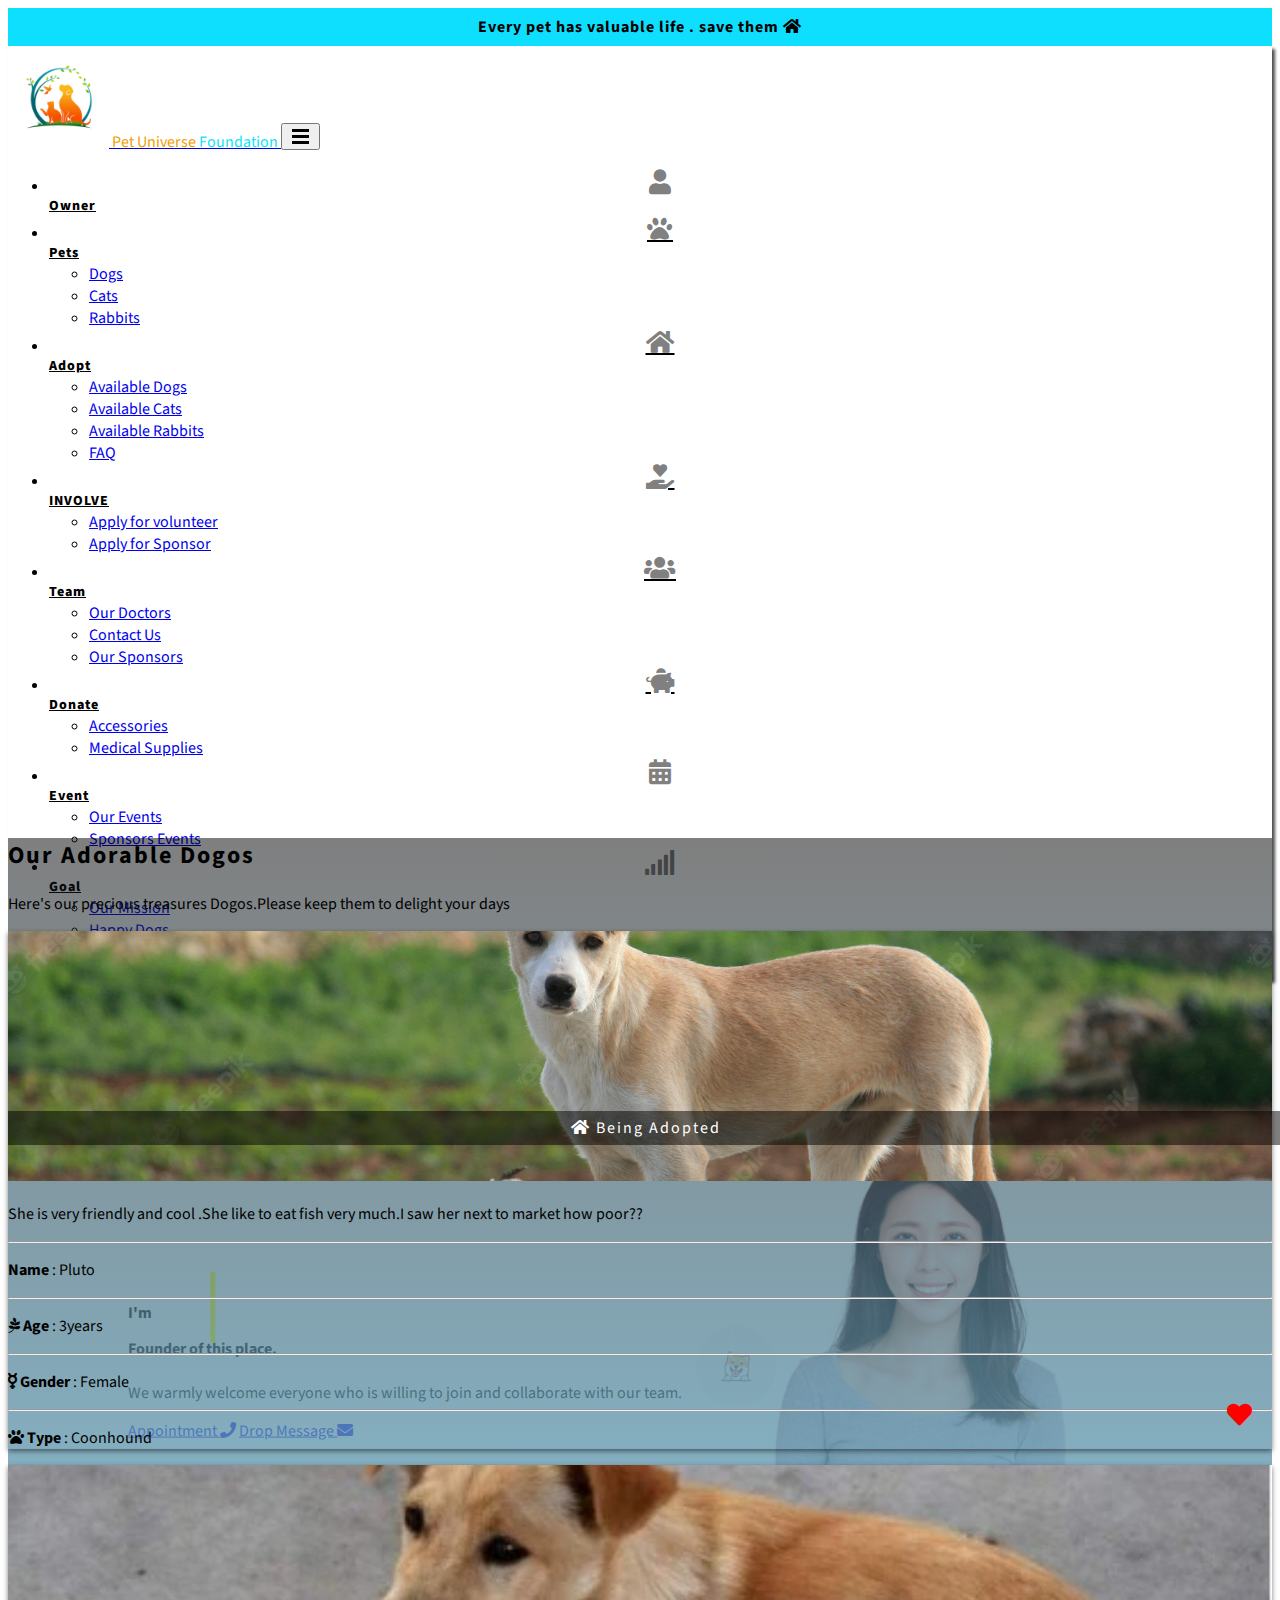
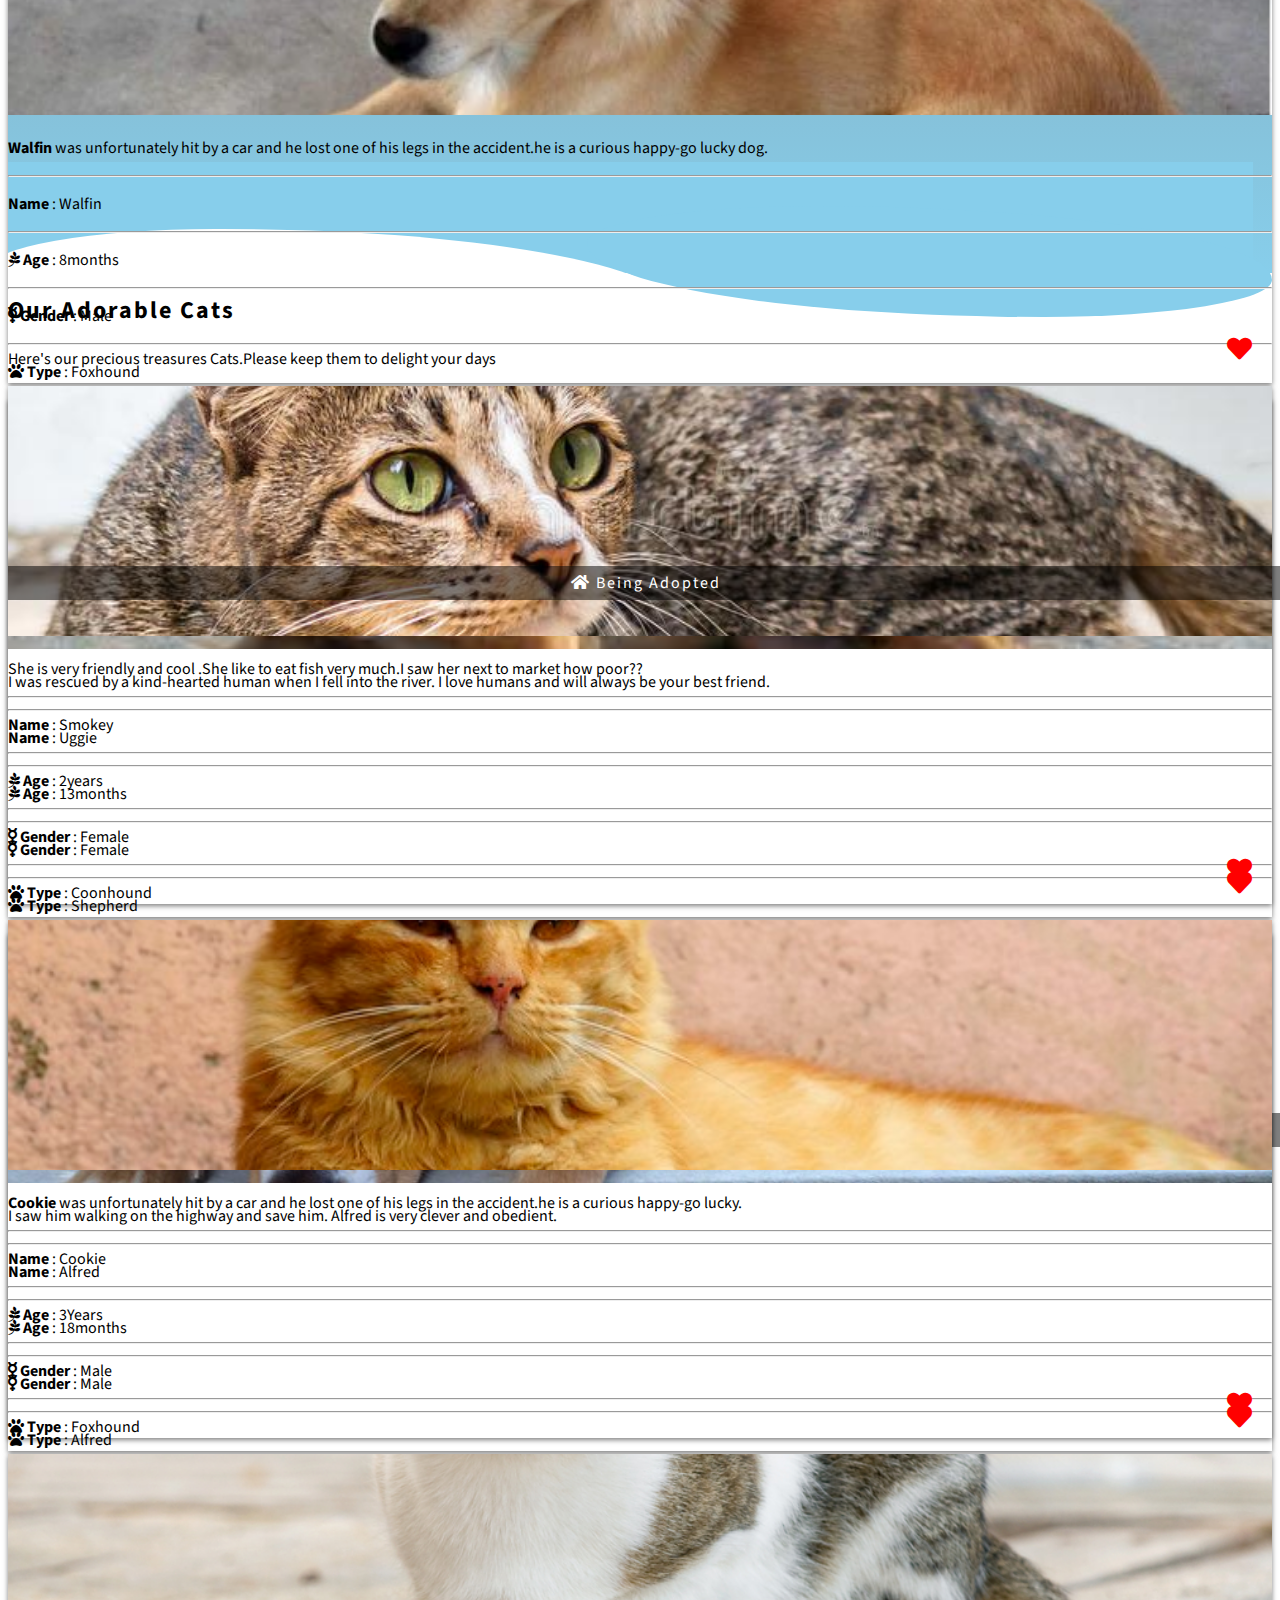
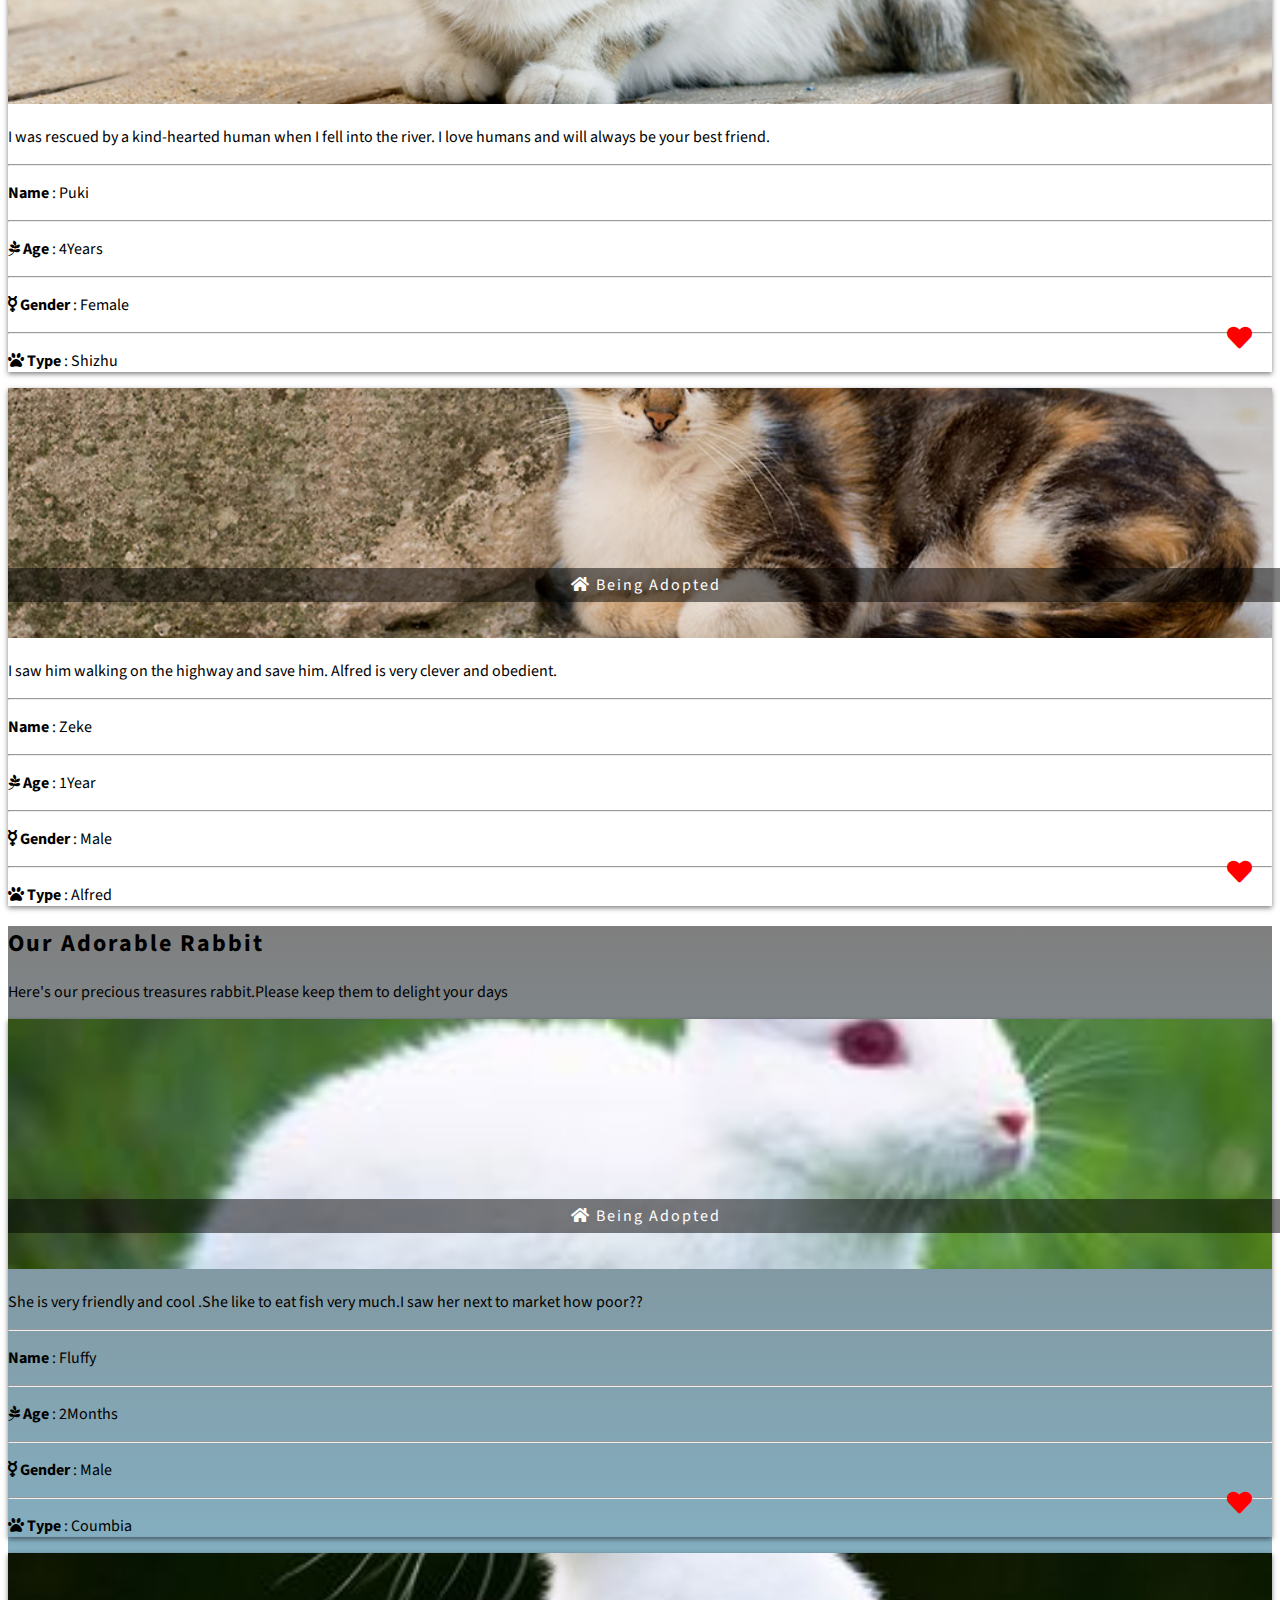
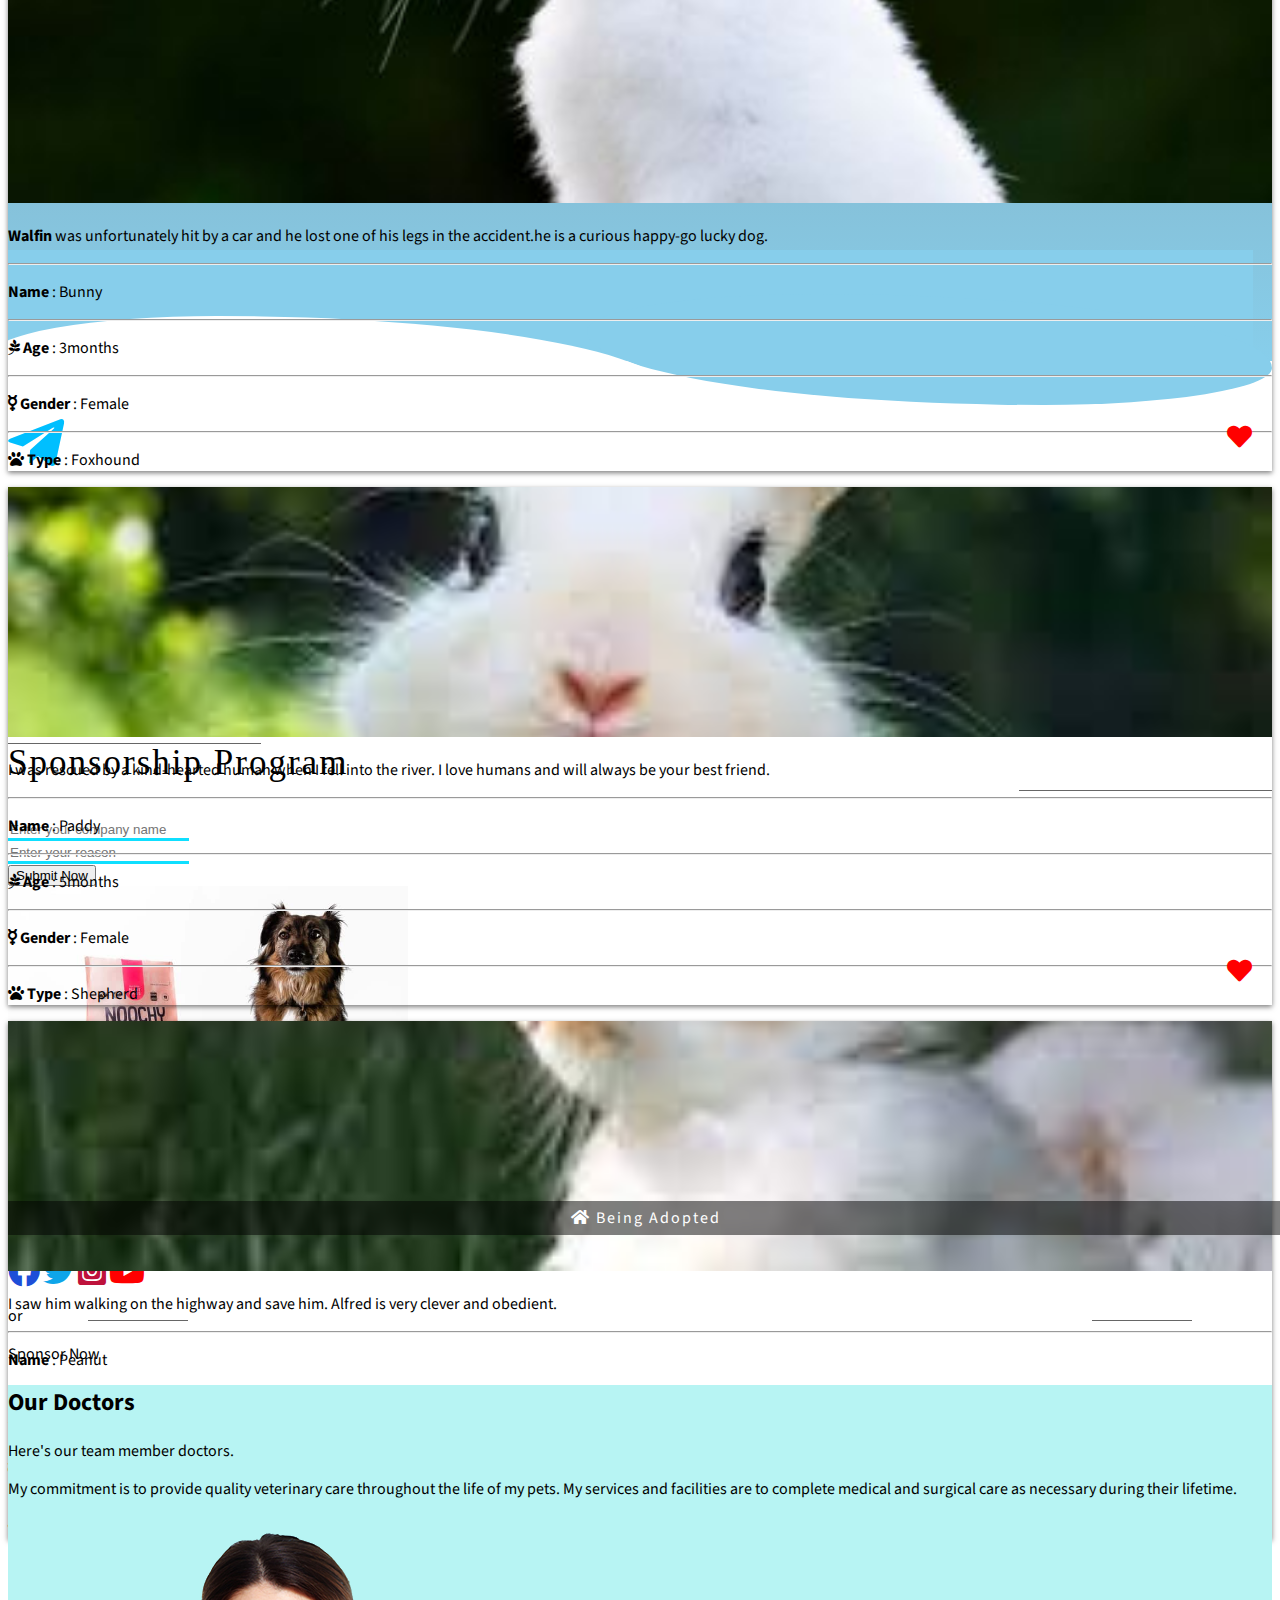
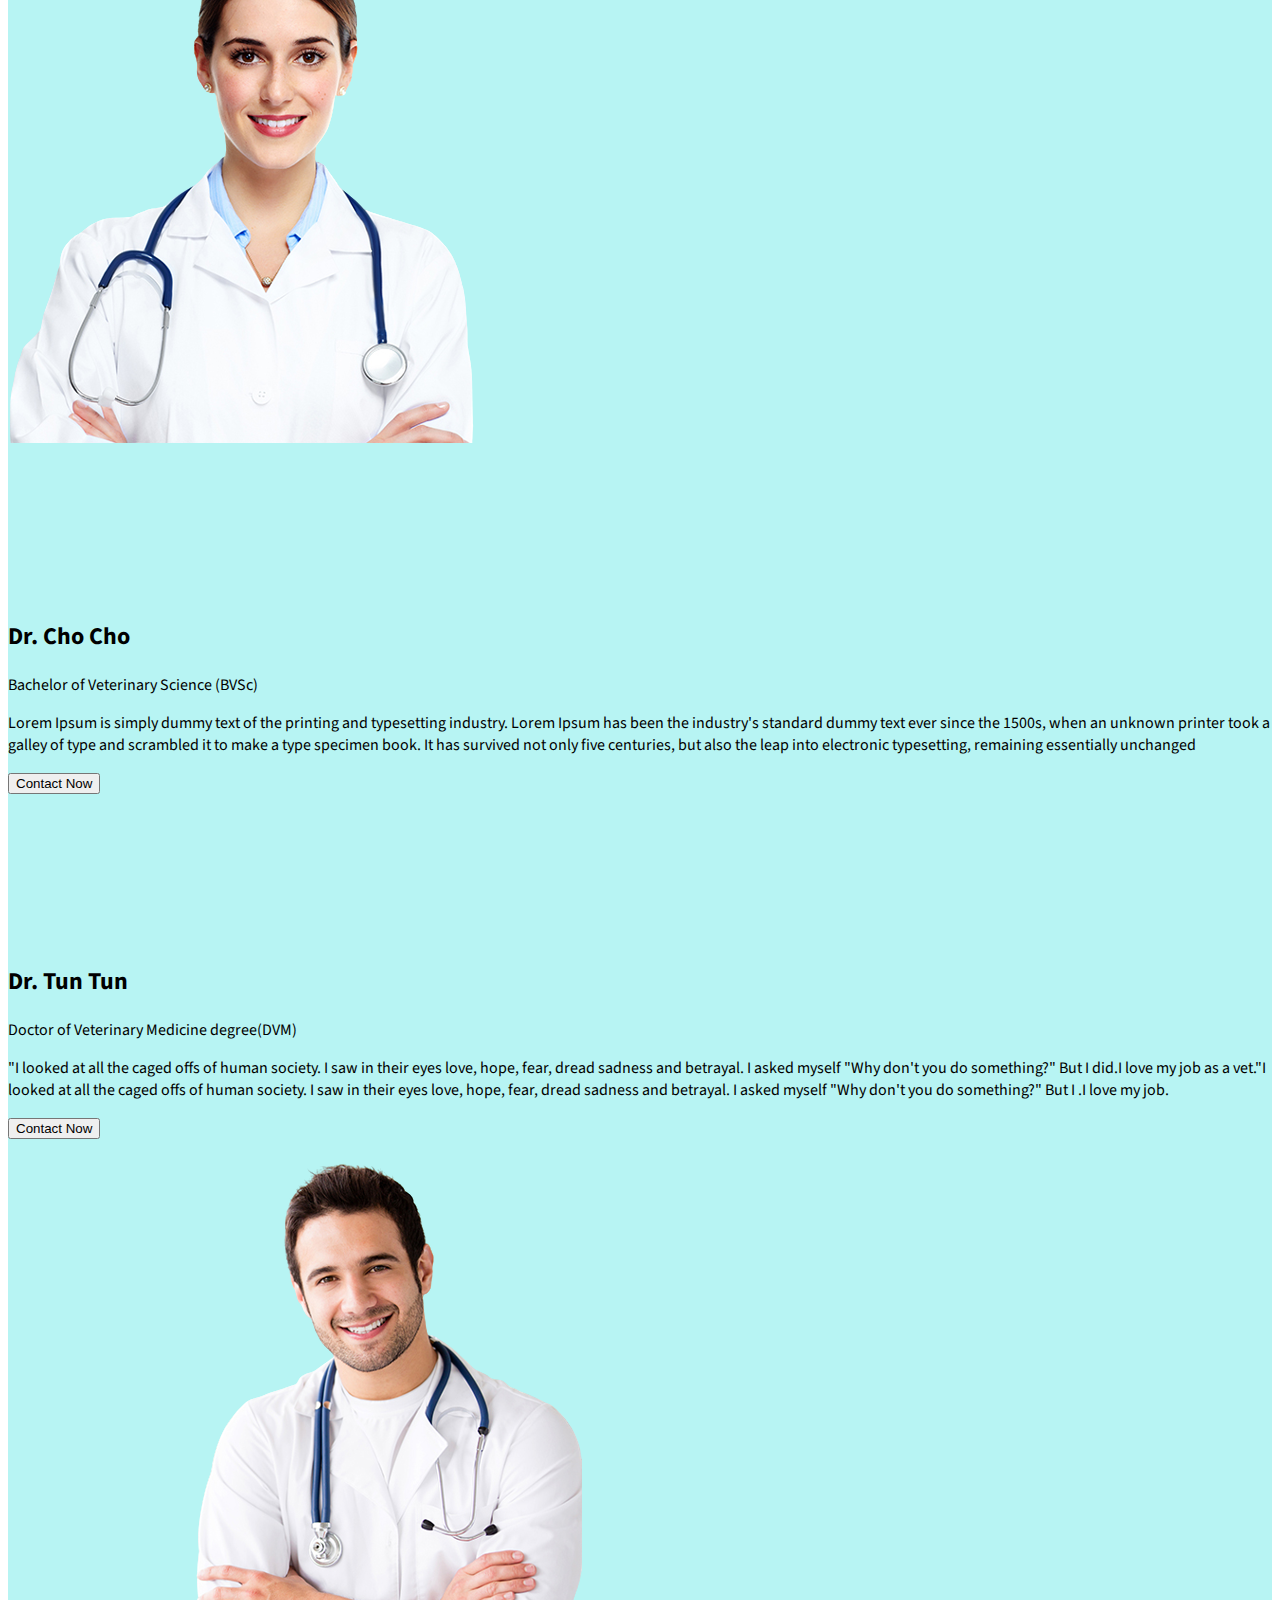
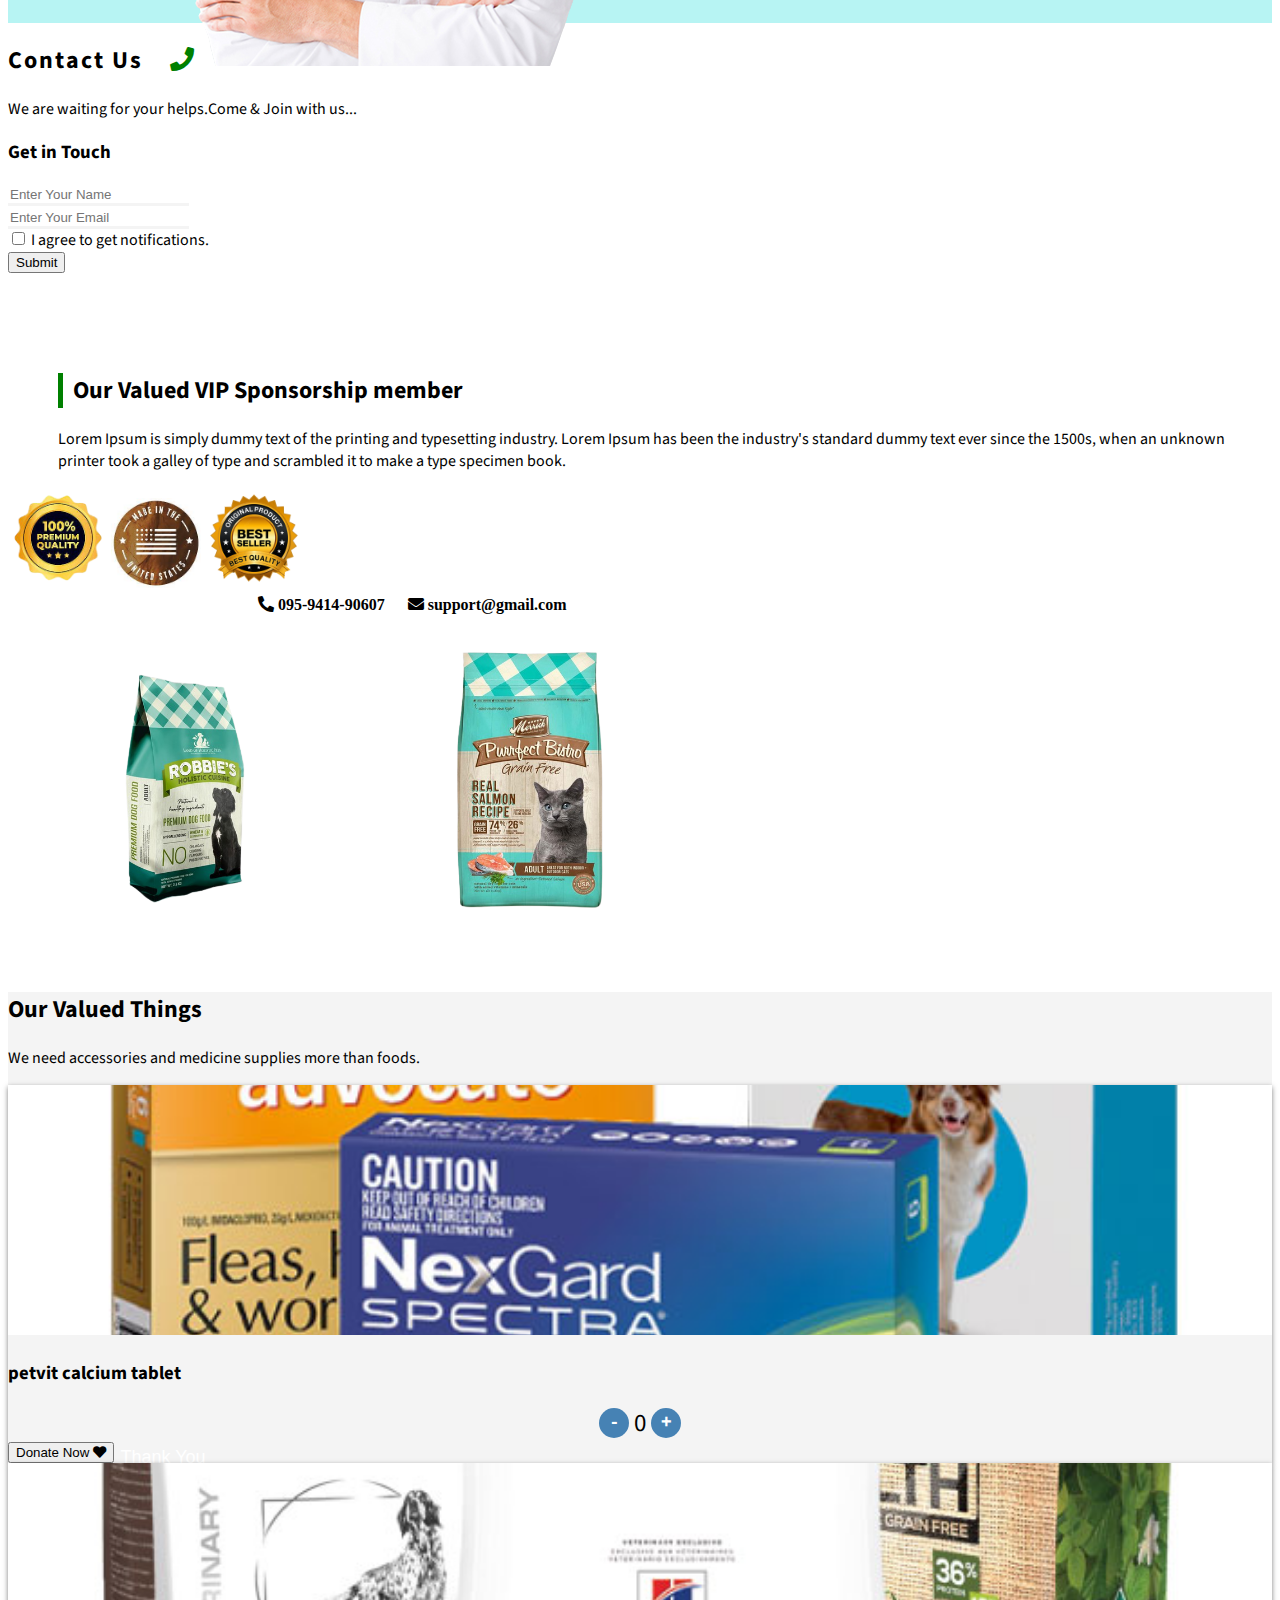
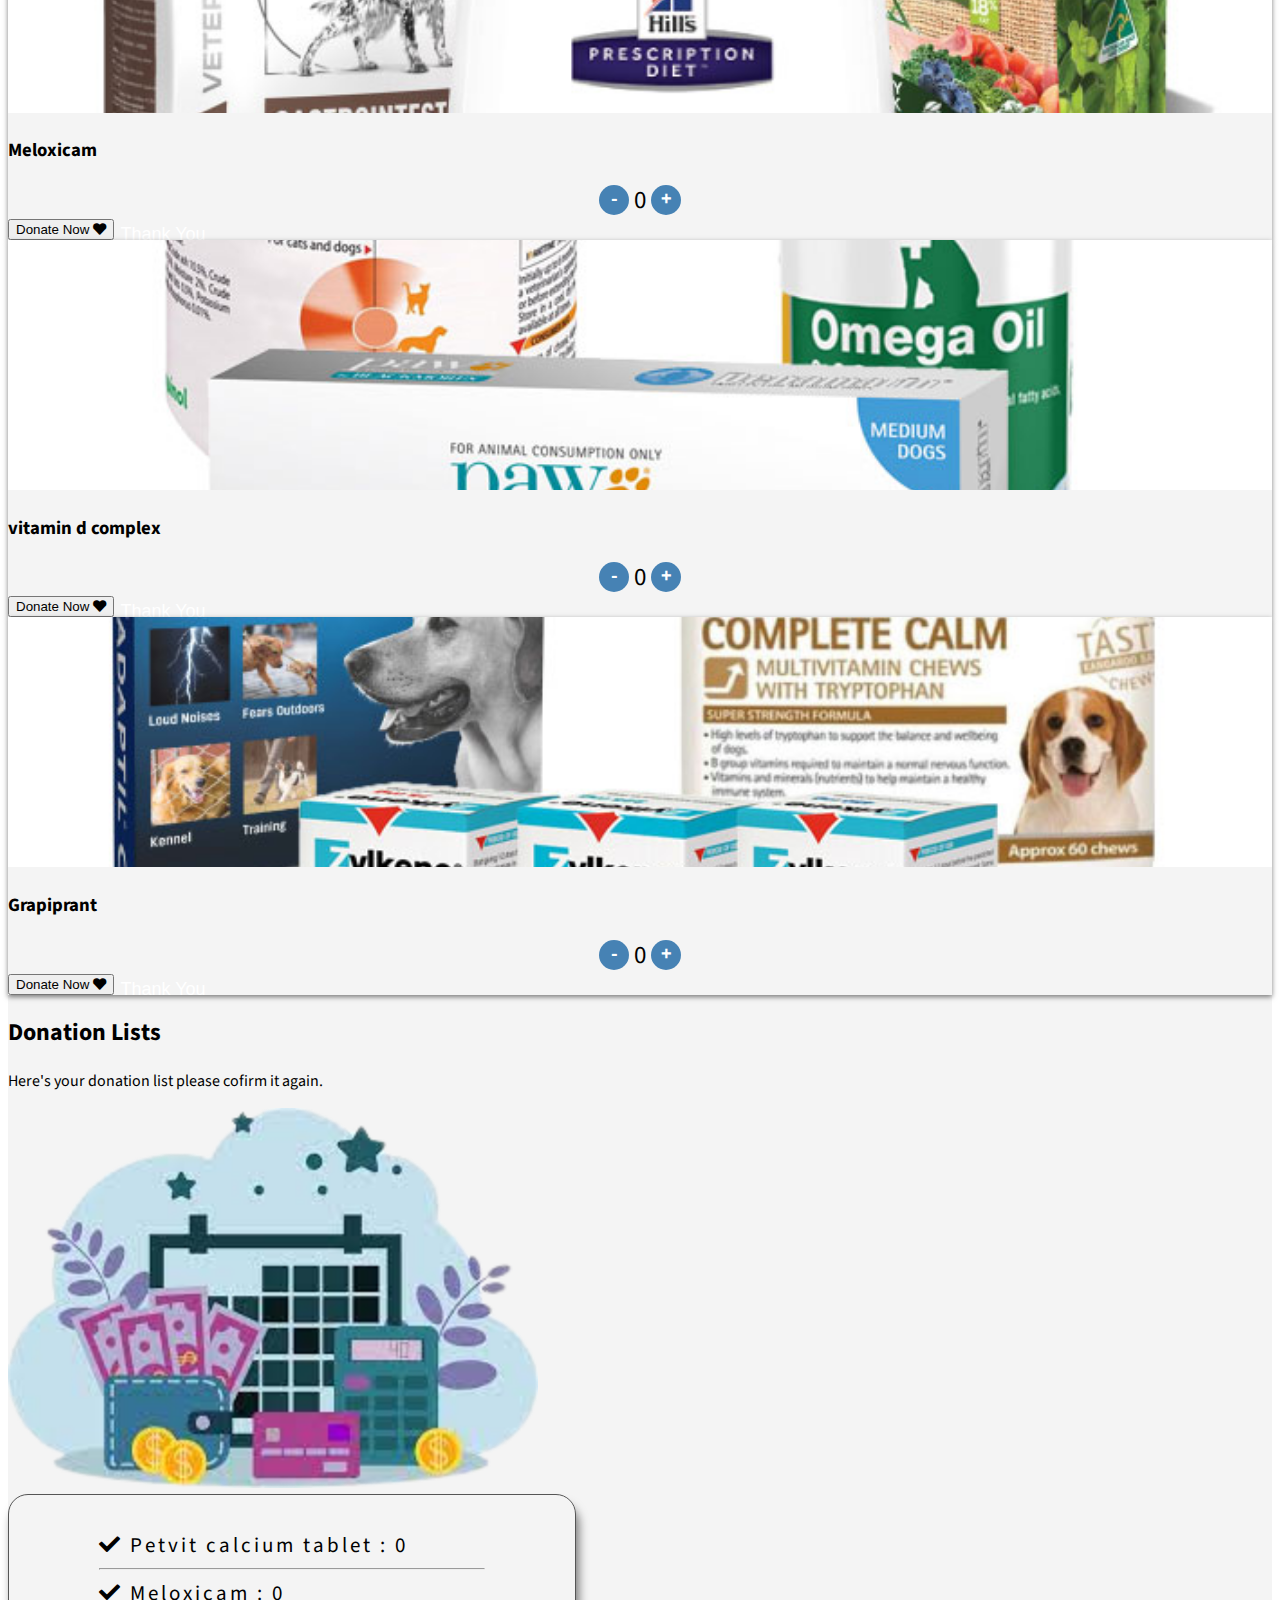
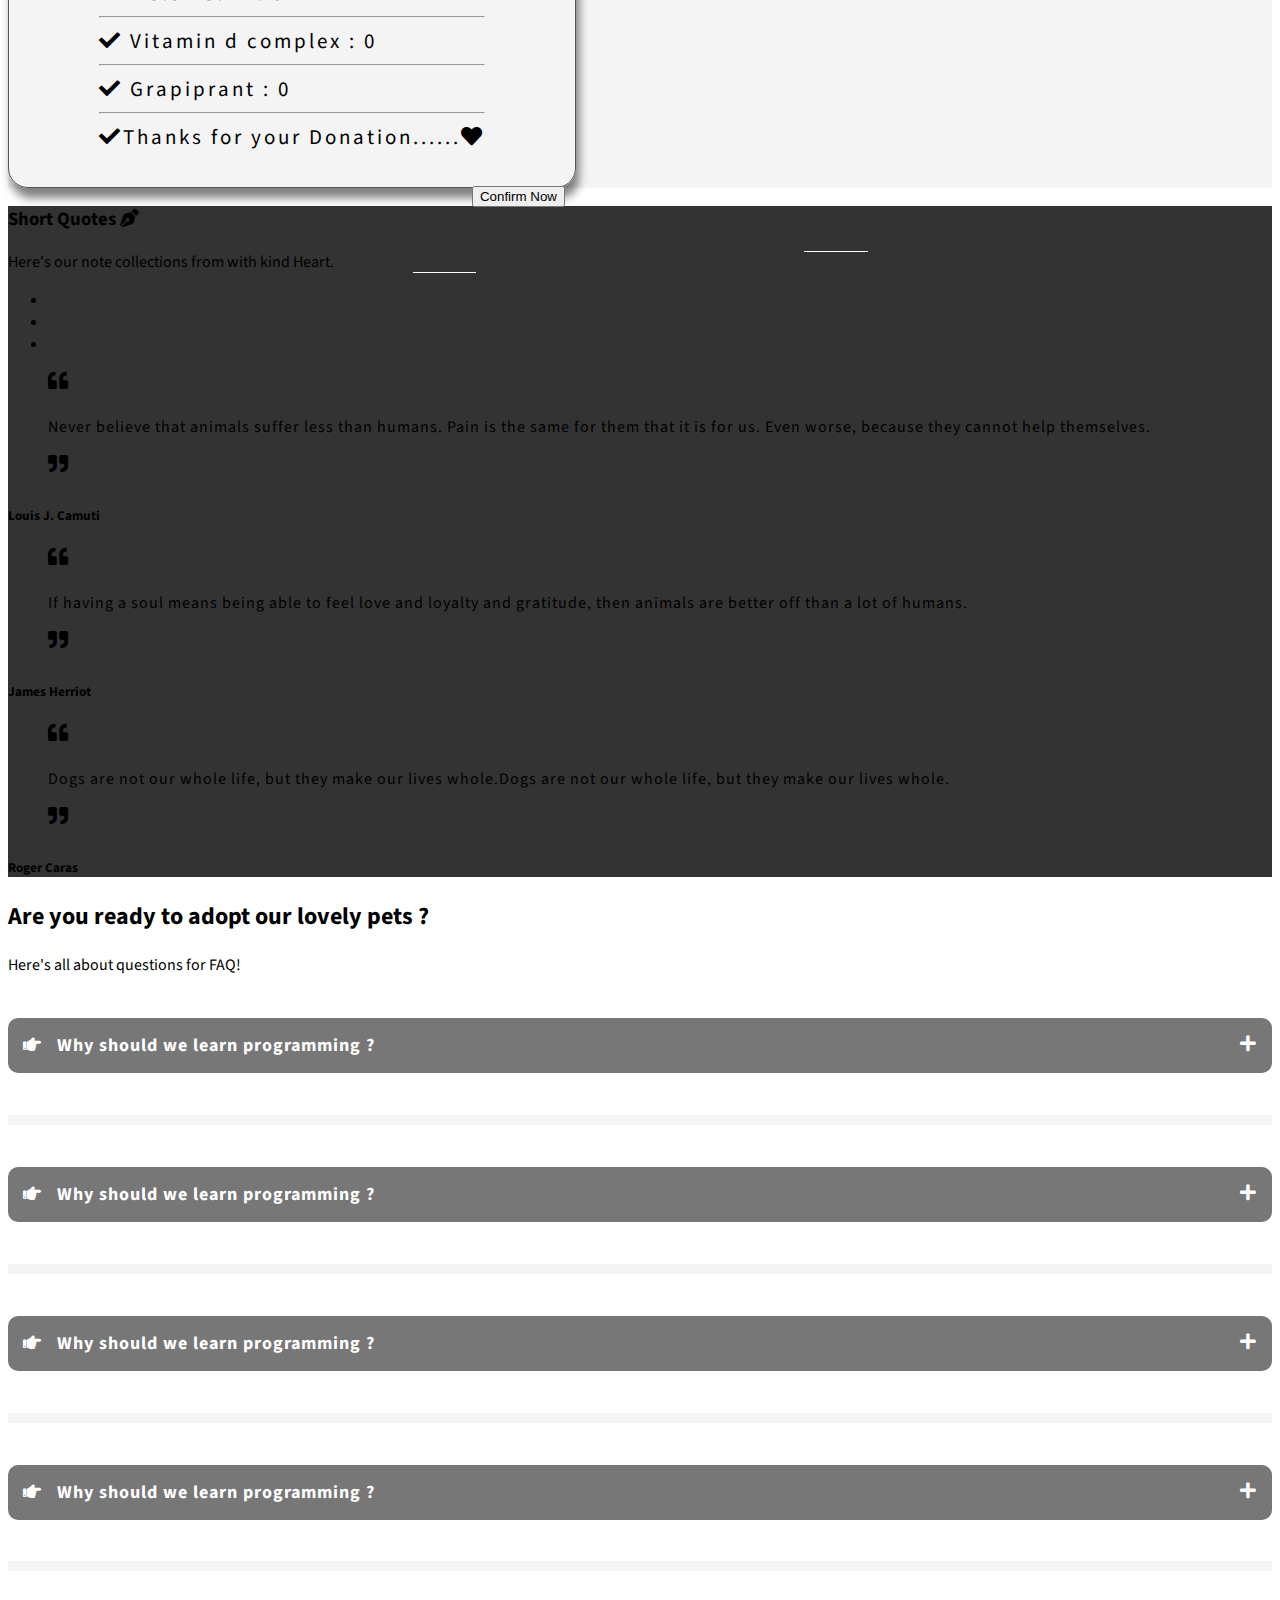
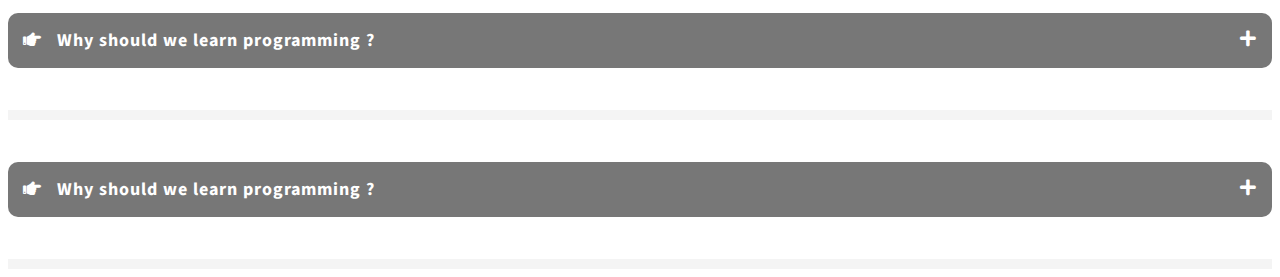
<file: index.html>
<!DOCTYPE html>
<html>
<head>
<title>Pet Universe</title>	
<!-- fav icon -->
<link href="./assets/img/logo.png" rel="icon" type="image/png" sizes="16x16" />
<!-- font awesome css1 -->
<link rel="stylesheet" href="https://cdnjs.cloudflare.com/ajax/libs/font-awesome/5.15.4/css/all.min.css" integrity="sha512-1ycn6IcaQQ40/MKBW2W4Rhis/DbILU74C1vSrLJxCq57o941Ym01SwNsOMqvEBFlcgUa6xLiPY/NS5R+E6ztJQ==" crossorigin="anonymous" referrerpolicy="no-referrer" />
<!-- bootstrap css1 js1 -->
<link href="https://cdn.jsdelivr.net/npm/bootstrap@5.2.0/dist/css/bootstrap.min.css" rel="stylesheet" integrity="sha384-gH2yIJqKdNHPEq0n4Mqa/HGKIhSkIHeL5AyhkYV8i59U5AR6csBvApHHNl/vI1Bx" crossorigin="anonymous">
<!--  custom css -->
<link href="./css/style.css" rel="stylesheet" type="text/css" />
</head>
<body>

	<!-- Start Header Section -->
	<header>
     
       <div class="notis"> 
		<div class="container infos">
			<table>
				<tr>
					<td>Every pet has valuable life . save them <i class="fas fa-home"></i></td>
				</tr>
			</table>
		</div>
	</div>

	<!-- Start nav bar section -->
    <nav class="navbar navbar-expand-lg">
    	
    	<a href="index.html" class="navbar-brand">
    		<img src="./assets/img/logo.png" width="100px" alt="logo">
    		<span class="text-uppercase h3 fw-bold logtt"><span class="logt">Pet Universe</span> Foundation</span>
    	</a>


    	<button type="button" class="navbar-toggler but " data-bs-toggle="collapse" data-bs-target="#nav">
    		<div class="lines1"></div>
    		<div class="lines2"></div>
    		<div class="lines3"></div>
    	</button>

    	<div id="nav" class="navbar-collapse collapse justify-content-between  text-uppercase navs">
    		<ul class="navbar-nav">
    			<li class="nav-item"><a href="#" class="nav-link  menus "><i class="fa fa-user"></i>Owner</a></li>

    			<li class="nav-item dropdown">
    				<a href="#" class="nav-link  menus dropdown-toggle " data-bs-toggle="dropdown"><i class="fa fa-paw"></i>Pets</a>
                  <ul class="dropdown-menu">
                  	<li><a href="#dog" class="dropdown-item fw-bold">Dogs</a></li>
                  	<li><a href="#cat" class="dropdown-item fw-bold">Cats</a></li>
                  	<li><a href="#rab" class="dropdown-item fw-bold">Rabbits</a></li>
                  </ul>
    			</li>

    			<li class="nav-item dropdown">
    				<a href="#" class="nav-link  menus dropdown-toggle" data-bs-toggle="dropdown"><i class="fa fa-home"></i>Adopt</a>
            <ul class="dropdown-menu">
            		<li><a href="#dog" class="dropdown-item fw-bold">Available Dogs</a></li>
                <li><a href="#cat" class="dropdown-item fw-bold">Available Cats</a></li>
                <li><a href="#rab" class="dropdown-item fw-bold">Available Rabbits</a></li>
                <li><a href="#" class="dropdown-item fw-bold">FAQ</a></li>
            </ul>
    			</li>

    			<li class="nav-item dropdown">
    				<a href="#" class="nav-link  menus dropdown-toggle" data-bs-toggle="dropdown"><i class="fa fa-hand-holding-heart"></i>INVOLVE</a>
            <ul class="dropdown-menu">
             <li><a href="#vol" class="dropdown-item fw-bold">Apply for volunteer</a></li>
             <li><a href="#sponsor" class="dropdown-item fw-bold">Apply for Sponsor</a></li>
            </ul>
    			</li>
    			<li class="nav-item dropdown">
    				<a href="#" class="nav-link menus dropdown-toggle" data-bs-toggle="dropdown"><i class="fa fa-users"></i>Team</a>
    				<ul class="dropdown-menu">
    					<li><a href="#doctors" class="dropdown-item fw-bold">Our Doctors</a></li>
    					<li><a href="#contact" class="dropdown-item fw-bold">Contact Us</a></li>
    					<li><a href="#spon" class="dropdown-item fw-bold">Our Sponsors</a></li>
    				</ul>
    			</li>
    			<li class="nav-item dropdown">
    				<a href="#" class="nav-link menus dropdown-toggle" data-bs-toggle="dropdown"><i class="fa fa-piggy-bank"></i>Donate</a>
           <ul class="dropdown-menu">
           <!-- 	<li><a href="#payment" class="dropdown-item fw-bold">Payment Method</a></li> -->
           	<li><a href="#access" class="dropdown-item fw-bold">Accessories</a></li>
           	<li><a href="#access" class="dropdown-item fw-bold">Medical Supplies</a></li>
           </ul>
    			</li>
    			<li class="nav-item dropdown">
    				<a href="#" class="nav-link  menus dropdown-toggle" data-bs-toggle="dropdown"><i class="fa fa-calendar-alt"></i>Event</a>
           <ul class="dropdown-menu">
           	<li><a href="#" class="dropdown-item fw-bold">Our Events</a></li>
           	<li><a href="#" class="dropdown-item fw-bold">Sponsors Events</a></li>
           </ul>
    			</li>
    			<li class="nav-item dropdown">
    				<a href="#" class="nav-link  menus dropdown-toggle" data-bs-toggle="dropdown"><i class="fa fa-signal"></i>Goal</a>
          <ul class="dropdown-menu">
          	<li><a href="#" class="dropdown-item fw-bold">Our Mission</a></li>
          	<li><a href="#" class="dropdown-item fw-bold">Happy Dogs</a></li>
          	<li><a href="#" class="dropdown-item fw-bold">Happy Cats</a></li>
          </ul>
    			</li>
    		</ul>
    	</div>

    </nav>

	<!-- End nav bar section -->
    <div class="banners">

    	<div class="text-md-start banners text-white aaa">
      	<h4 class="display-4 bannerheaders mt-3">I'm <span class="fw-bold nameains"><!-- Ms THIN MYAT --></span><br/><span class="display-6">Founder of this place.</span></h4>
      	<p class="lead bannerparagraph ">We warmly welcome everyone who is willing to join and collaborate with our team.

</p>

      	<a href="javascript:void(0);" class="btn btn-primary btn-lg rounded-0 banner-btn mt-2 aptb">Appointment <i class="fas fa-phone"></i></a>
      	<a href="javascript:void(0);" class="btn btn-primary btn-lg rounded-0 banner-btn mx-2 mt-2 aptd">Drop Message <i class="fas fa-envelope"></i></a>
      </div>
       
       <div class="rr">
      <div class="cir zzz"><img src="./assets/img/dogs/icon1.png" alt="jj" width="80px" class="rounded-circle"></div>
      <div class="cir1"></div>
      <div class="cir2"></div>
  </div>

      <div class="ban zz">
      	<img src="./assets/img/founder/img1.png" class="fimg" >
      </div>

    </div>

  </header>

	<!-- End Header Section -->


  <!-- Start Animal Section -->
                    
     <section id="dog" class="py-5 cards containers">
        <div class="wave"></div>
       <div class="container">
         <div class="col text-center text-white">
           <h2 class=" fw-bold tit"><i class="fas fa-paw p1"></i> <i class="fas fa-paw p2"></i> <i class="fas fa-paw p3"></i>Our Adorable Dogos</h2>
           <p class="lead">Here's our precious treasures Dogos.Please keep them to delight your days</p>
         </div>
       </div>


      <div class="container">
        
        <div class="row">

            <div class="col-md-3 col-sm-12 mb-4">
            <div class="card">
              <img src="./assets/img/dogs/img7.webp" width="100%" height="250vh">
              <div class="card-body text-center">
                <p>She is very friendly and cool .She like to eat fish very much.I saw her next to market how poor??</p><hr/>
                <p><strong>Name</strong> : Pluto</p><hr/>
                <p><i class="fab fa-pagelines text-success"></i> <strong> Age</strong> : 3years</p><hr/>
                <p><i class="fas fa-mercury text-warning"></i> <strong>Gender</strong> : Female</p><hr/>
                <p><i class="fas fa-paw text-danger"></i> <strong>Type</strong> :  Coonhound </p>
              </div>
              <p class="adt"><i class="fas fa-home"></i> Being Adopted</p>
              <div class="heart"><i class="fas fa-heart hea"></i></div>
            </div>
          </div>

            <div class="col-md-3 col-sm-12 mb-4">
            <div class="card">
              <img src="./assets/img/dogs/img8.png" width="100%" height="250vh">
              <div class="card-body text-center">
                <p><strong>Walfin</strong> was unfortunately hit by a car and he lost one of his legs in the accident.he is a curious happy-go lucky dog.</p><hr/>
                <p><strong>Name</strong> : Walfin</p><hr/>
                <p><i class="fab fa-pagelines text-success"></i> <strong> Age</strong> : 8months</p><hr/>
                <p><i class="fas fa-mercury text-warning"></i> <strong>Gender</strong> : Male</p><hr/>
                <p><i class="fas fa-paw text-danger"></i> <strong>Type</strong> : Foxhound </p>
              </div>
              
              <div class="heart"><i class="fas fa-heart hea"></i></div>
            </div>
          </div>

            <div class="col-md-3 col-sm-12 mb-4">
            <div class="card">
              <img src="./assets/img/dogs/img9.jpg" width="100%" height="250vh">
              <div class="card-body text-center">
                <p>I was rescued by a kind-hearted human when I fell into the river. I love humans and will always be your best friend.</p><hr/>
                <p><strong>Name</strong> : Uggie</p><hr/>
                <p><i class="fab fa-pagelines text-success"></i> <strong> Age</strong> : 13months</p><hr/>
                <p><i class="fas fa-mercury text-warning"></i> <strong>Gender</strong> : Female</p><hr/>
                <p><i class="fas fa-paw text-danger"></i> <strong>Type</strong> : Shepherd </p>
              </div>
              <div class="heart"><i class="fas fa-heart hea"></i></div>
            </div>
          </div>

            <div class="col-md-3 col-sm-12 mb-4">
            <div class="card">
              <img src="./assets/img/dogs/img10.jpg" width="100%" height="250vh">
              <div class="card-body text-center">
                <p>I saw him walking on the highway and save him. Alfred is very clever and obedient.</p><hr/>
                <p><strong>Name</strong> : Alfred</p><hr/>
                <p><i class="fab fa-pagelines text-success"></i> <strong> Age</strong> : 18months</p><hr/>
                <p><i class="fas fa-mercury text-warning"></i> <strong>Gender</strong> : Male</p><hr/>
                <p><i class="fas fa-paw text-danger"></i> <strong>Type</strong> : Alfred </p>
              </div>
              <p class="adt"><i class="fas fa-home"></i> Being Adopted</p>
              <div class="heart"><i class="fas fa-heart hea"></i></div>
            </div>
          </div>


        </div>

      </div>

    </section >


     <section id="cat" class="py-5 mt-4 cards">
   
       <div class="container">
         <div class="col text-center text-dark">
           <h2 class=" fw-bold tit"><i class="fas fa-paw p1"></i> <i class="fas fa-paw p2"></i> <i class="fas fa-paw p3"></i>Our Adorable Cats</h2>
           <p class="lead">Here's our precious treasures Cats.Please keep them to delight your days</p>
         </div>
       </div>


      <div class="container">
        
        <div class="row">

            <div class="col-md-3 col-sm-12 mb-4">
            <div class="card">
              <img src="./assets/img/cats/img8.jpg" width="100%" height="250vh">
              <div class="card-body text-center">
                <p>She is very friendly and cool .She like to eat fish very much.I saw her next to market how poor??</p><hr/>
                <p><strong>Name</strong> : Smokey</p><hr/>
                <p><i class="fab fa-pagelines text-success"></i> <strong> Age</strong> : 2years</p><hr/>
                <p><i class="fas fa-mercury text-warning"></i> <strong>Gender</strong> : Female</p><hr/>
                <p><i class="fas fa-paw text-danger"></i> <strong>Type</strong> :  Coonhound </p>
              </div>
              <p class="adt"><i class="fas fa-home"></i> Being Adopted</p>
              <div class="heart"><i class="fas fa-heart hea"></i></div>
            </div>
          </div>

            <div class="col-md-3 col-sm-12 mb-4">
            <div class="card">
              <img src="./assets/img/cats/img6.jpg" width="100%" height="250vh">
              <div class="card-body text-center">
                <p><strong>Cookie</strong> was unfortunately hit by a car and he lost one of his legs in the accident.he is a curious happy-go lucky.</p><hr/>
                <p><strong>Name</strong> : Cookie </p><hr/>
                <p><i class="fab fa-pagelines text-success"></i> <strong> Age</strong> : 3Years</p><hr/>
                <p><i class="fas fa-mercury text-warning"></i> <strong>Gender</strong> : Male</p><hr/>
                <p><i class="fas fa-paw text-danger"></i> <strong>Type</strong> : Foxhound </p>
              </div>
              
              <div class="heart"><i class="fas fa-heart hea"></i></div>
            </div>
          </div>

            <div class="col-md-3 col-sm-12 mb-4">
            <div class="card">
              <img src="./assets/img/cats/img3.jpg" width="100%" height="250vh">
              <div class="card-body text-center">
                <p>I was rescued by a kind-hearted human when I fell into the river. I love humans and will always be your best friend.</p><hr/>
                <p><strong>Name</strong> : Puki</p><hr/>
                <p><i class="fab fa-pagelines text-success"></i> <strong> Age</strong> : 4Years</p><hr/>
                <p><i class="fas fa-mercury text-warning"></i> <strong>Gender</strong> : Female</p><hr/>
                <p><i class="fas fa-paw text-danger"></i> <strong>Type</strong> : Shizhu </p>
              </div>
              <div class="heart"><i class="fas fa-heart hea"></i></div>
            </div>
          </div>

            <div class="col-md-3 col-sm-12 mb-4">
            <div class="card">
              <img src="./assets/img/cats/img5.jpg" width="100%" height="250vh">
              <div class="card-body text-center">
                <p>I saw him walking on the highway and save him. Alfred is very clever and obedient.</p><hr/>
                <p><strong>Name</strong> : Zeke</p><hr/>
                <p><i class="fab fa-pagelines text-success"></i> <strong> Age</strong> : 1Year</p><hr/>
                <p><i class="fas fa-mercury text-warning"></i> <strong>Gender</strong> : Male</p><hr/>
                <p><i class="fas fa-paw text-danger"></i> <strong>Type</strong> : Alfred </p>
              </div>
              <p class="adt"><i class="fas fa-home"></i> Being Adopted</p>
              <div class="heart"><i class="fas fa-heart hea"></i></div>
            </div>
          </div>


        </div>

      </div>

    </section >

     <section id="rab" class="py-5 cards containers">
        <div class="wave"></div>
       <div class="container">
         <div class="col text-center text-white">
           <h2 class=" fw-bold tit"><i class="fas fa-paw p1"></i> <i class="fas fa-paw p2"></i> <i class="fas fa-paw p3"></i>Our Adorable Rabbit</h2>
           <p class="lead">Here's our precious treasures rabbit.Please keep them to delight your days</p>
         </div>
       </div>


      <div class="container">
        
        <div class="row">

            <div class="col-md-3 col-sm-12 mb-4">
            <div class="card">
              <img src="./assets/img/rabbit/img4.jpg" width="100%" height="250vh">
              <div class="card-body text-center">
                <p>She is very friendly and cool .She like to eat fish very much.I saw her next to market how poor??</p><hr/>
                <p><strong>Name</strong> : Fluffy</p><hr/>
                <p><i class="fab fa-pagelines text-success"></i> <strong> Age</strong> : 2Months</p><hr/>
                <p><i class="fas fa-mercury text-warning"></i> <strong>Gender</strong> : Male</p><hr/>
                <p><i class="fas fa-paw text-danger"></i> <strong>Type</strong> :  Coumbia </p>
              </div>
              <p class="adt"><i class="fas fa-home"></i> Being Adopted</p>
              <div class="heart"><i class="fas fa-heart hea"></i></div>
            </div>
          </div>

            <div class="col-md-3 col-sm-12 mb-4">
            <div class="card">
              <img src="./assets/img/rabbit/img3.jpg" width="100%" height="250vh">
              <div class="card-body text-center">
                <p><strong>Walfin</strong> was unfortunately hit by a car and he lost one of his legs in the accident.he is a curious happy-go lucky dog.</p><hr/>
                <p><strong>Name</strong> : Bunny</p><hr/>
                <p><i class="fab fa-pagelines text-success"></i> <strong> Age</strong> : 3months</p><hr/>
                <p><i class="fas fa-mercury text-warning"></i> <strong>Gender</strong> : Female</p><hr/>
                <p><i class="fas fa-paw text-danger"></i> <strong>Type</strong> : Foxhound </p>
              </div>
              
              <div class="heart"><i class="fas fa-heart hea"></i></div>
            </div>
          </div>

            <div class="col-md-3 col-sm-12 mb-4">
            <div class="card">
              <img src="./assets/img/rabbit/img7.jpg" width="100%" height="250vh">
              <div class="card-body text-center">
                <p>I was rescued by a kind-hearted human when I fell into the river. I love humans and will always be your best friend.</p><hr/>
                <p><strong>Name</strong> : Paddy</p><hr/>
                <p><i class="fab fa-pagelines text-success"></i> <strong> Age</strong> : 5months</p><hr/>
                <p><i class="fas fa-mercury text-warning"></i> <strong>Gender</strong> : Female</p><hr/>
                <p><i class="fas fa-paw text-danger"></i> <strong>Type</strong> : Shepherd </p>
              </div>
              <div class="heart"><i class="fas fa-heart hea"></i></div>
            </div>
          </div>

            <div class="col-md-3 col-sm-12 mb-4">
            <div class="card">
              <img src="./assets/img/rabbit/img6.jpg" width="100%" height="250vh">
              <div class="card-body text-center">
                <p>I saw him walking on the highway and save him. Alfred is very clever and obedient.</p><hr/>
                <p><strong>Name</strong> : Peanut</p><hr/>
                <p><i class="fab fa-pagelines text-success"></i> <strong> Age</strong> : 2months</p><hr/>
                <p><i class="fas fa-mercury text-warning"></i> <strong>Gender</strong> : Male</p><hr/>
                <p><i class="fas fa-paw text-danger"></i> <strong>Type</strong> : Alfred </p>
              </div>
              <p class="adt"><i class="fas fa-home"></i> Being Adopted</p>
              <div class="heart"><i class="fas fa-heart hea"></i></div>
            </div>
          </div>


        </div>

      </div>

    </section > 
  <!-- End Animal Section -->

  <section id="vol" class="py-5 vlu">
    <div class="container">

      <div class="row">
        <div class="col-md-6 col-sm-12 vlup ">
          <div class="vlupp">
          <i class="fab fa-telegram-plane fa-4x"></i>
          
          <h2 class="vlut display-5 text-uppercase">come here to join us</h2>
          <p class="vlul"><strong class="text-info">We are looking for</strong> the animal shelter volunteers who can give their love and care to animals that have been abandoned and are looking for a new home. If you are interested in volunteering, please let us know</p>
        </div>
      </div>

      <div class="col-md-2">
        
      </div>

        <div class="col-md-4 col-sm-12">
          <div class="volf py-4">
          <form action="" method="">
            
            <div class="form-group py-3">
             <!--  <label for="name">Name</label> -->
              <input type="text" name="name" id="name" class="form-control" placeholder="Enter Your Name">
            </div>

             <div class="form-group py-3">
              <!-- <label for="email">Email</label> -->
              <input type="email" name="email" id="email" class="form-control" placeholder="Enter your Email">
            </div>

             <div class="form-group py-3 mb-4">
             <!--  <label for="phone">Phone Number</label> -->
              <input type="text" name="phone" id="phone" class="form-control" placeholder="Enter your Phone number">
            </div>

            <div class="d-grid">
              <button class="btn btn-warning rounded-0">Submit Now</button>
            </div>

          </form>
        </div>
        </div>
      </div>
    </div>

  </section>

  <section id="sponsor" class="">
    <div class="container">
      <div class="row">
        

        <div class="col-md-4 col-sm-12 text-center mb-4">
          <div class="spg">
         <p class="spi">Sponsorship Program</p>
       </div>
          <form action="" method="" class="spf" >
            <div class="form-group py-3">
              <input type="comp" name="comp" id="comp" class="form-control" placeholder="Enter your company name">
            </div>

            <div class="form-group py-3 mb-4">
              <input type="reason" name="reason" id="reason" class="form-control" placeholder="Enter your reason">
            </div>

            <div class="d-grid">
              <button class="btn btn-info rounded-0">Submit Now</button>
            </div>
          </form>
        </div>

        
        <div class="col-md-4 col-sm-12 text-center">
          <img src="./assets/img/sponsor/img1.jpg" width="400px">
        </div>

        <div class="col-md-4 col-sm-12 text-center mt-4">
          <div class="follow">
            <h3 class="display-5 fw-bold mb-5">Follow Us</h3>
        <a href="https://facebook.com" target="_blank"><i class="fab fa-facebook fa-2x fb mx-2"></i></a>
          <a href="https://twitter.com" target="_blank"><i class="fab fa-twitter fa-2x tw mx-2"></i></a>
          <a href="https://instagram.com" target="_blank"><i class="fab fa-instagram-square fa-2x int mx-2"></i></a>
          <a href="https://youtu.be/svXJJAxPqn8?list=RDsvXJJAxPqn8" target="_blank"><i class="fab fa-youtube fa-2x yt mx-2"></i></a>
          <div class="orr">
          <p class="mt-4 mb-4 fw-bold">or</p>
          <div class="line1"></div>
          <div class="line2"></div>
        </div>
          <p class="fw-bold h2 mb-3 text-warning">Sponsor Now</p>
        </div>
        </div>

      </div>
    </div>
  </section>


  <section id="doctors" class="py-5 doctors">
    

   <div class="container">
         <div class="col text-center text-success">
           <h2 class=" fw-bold text-uppercase h1">Our Doctors</h2>
           <p class="lead text-uppercase">Here's our team member doctors.</p>
           <p>My commitment  is to provide quality veterinary care throughout the life of my pets. My services and facilities are to complete medical and surgical care as necessary during their lifetime.</p>
         </div>
       </div>



    <div class="container">
      <div class="row">

        <div class="col-md-6 col-sm zz">
          <img src="./assets/img/doctor/img2.png" class="dtops dtop" />
        </div>

        <div class="col-md-6 col-sm text-center docp text-success ">
          <h2 class="display-4 dp1 dp1s">Dr. Cho Cho</h2><p class="h5 fw-bold mb-3 dp2 dp2s"> Bachelor of Veterinary Science (BVSc)</p>
          <p class="dp3 dp3s mb-3">Lorem Ipsum is simply dummy text of the printing and typesetting industry. Lorem Ipsum has been the industry's standard dummy text ever since the 1500s, when an unknown printer took a galley of type and scrambled it to make a type specimen book. It has survived not only five centuries, but also the leap into electronic typesetting, remaining essentially unchanged</p>
          <button class="btn btn-success btn-lg btds btd">Contact Now</button>
        </div>
      </div>
    </div>

     <div class="container">
      <div class="row">
        <div class="col-md-6 col-sm text-center docp text-success">
          <h2 class="display-4 doc1s doc1">Dr. Tun Tun</h2><p class="h5 fw-bold mb-3 doc2s doc2"> Doctor of Veterinary Medicine degree(DVM)</p>
          <p class="doc3s doc3">"I looked at all the caged offs of human society. I saw in their eyes love, hope, fear, dread sadness and betrayal. I asked myself "Why don't you do something?" But I did.I love my job as a vet."I looked at all the caged offs of human society. I saw in their eyes love, hope, fear, dread sadness and betrayal. I asked myself "Why don't you do something?" But I .I love my job.
</p>
  <button class="btn btn-success btn-lg btdds btdd">Contact Now</button>
        </div>


        <div class="col-md-6 col-sm">
          <img src="./assets/img/doctor/img3.png" class="docm doc mm" />

        </div>

      </div>
    </div>
  </section>

 <!--  Start Contact Section -->

 <section id="contact" class="py-5 conts text-white">
   
     <div class="container cards ">
         <div class="col text-center ">
           <h2 class=" fw-bold tit">Contact Us <a href="tel:09941490607"><i class="fas fa-phone ph"></i></a>
<div class="li1">adfdf</div><!-- <div class="li2">adfdf</div> --></h2>
           <p class="lead">We are waiting for your helps.Come & Join with us...</p>
         </div>
       </div>


       <div class="container">
         
         <div class="col-lg-5">
           <h3 class="display-5">Get in Touch</h3>

          <form action="" method="">
            
            <div class="form-group py-3">
              <input type="text" name="name" id="name" class="form-control" placeholder="Enter Your Name" autocomplete="off">
            </div>

            <div class="form-group py-3">
              <input type="email" name="email" id="mail" class="form-control" placeholder="Enter Your Email" autocomplete="off">
            </div>

            <div class="form-check form-switch py-2 m-3">
              <input type="checkbox" name="checkbox" id="accept" class="form-check-input">
              <label for="accept">I agree to get notifications.</label>
            </div>

            <div class="d-grid">
              <button  type="submit" class="btn btn-success text-uppercase rounded-0 fw-bold ">Submit</button>
            </div>

           

          </form>
         </div>
       </div>


 </section>


  <!-- End Contact Section -->


  <!-- Start Sponsor Section -->

  <section id="spon" class="py-5">
    <div class="container-fluid">
    <div class="row">
      <div class="col-md-6 col-sm-12 ">
        <h2 class="display-6 fw-bold vips">Our Valued VIP Sponsorship member</h2>
        <p class="lead spp">Lorem Ipsum is simply dummy text of the printing and typesetting industry. Lorem Ipsum has been the industry's standard dummy text ever since the 1500s, when an unknown printer took a galley of type and scrambled it to make a type specimen book. </p>
        <div class="text-center">
        <img src="./assets/img/sponsor/pre.png" width="100px" class="mx-4">
         <img src="./assets/img/sponsor/u.jpg" width="90px" class="mx-4">
        <img src="./assets/img/sponsor/best.png" width="100px" class="mx-4">
      </div>
      <div class="spt mt-4">
      <i class="fas fa-phone-alt  sptp"> <a href="tel:09941490607" > 095-9414-90607</a></i>
      <i class="fas fa-envelope sptm "><a href="mailto:thawkhant1290@gmail.com"> support@gmail.com</a></i>
    </div>
      </div>
       <div class="col-md-6 col-sm-12 text-center">
        <div>
        <img src="./assets/img/sponsor/food.png" width="350px" class="dog1" />
        <img src="./assets/img/sponsor/cat.png" width="350px" class="cat1" />
      </div>
      </div>
    </div>
  </div>
  </section>


  <!-- End Sponsor Section -->


<!--  Start Payment Method Section -->
  <!--   
    <section id="payment" class="py-5 payments">
      <div class="container">
        <div class="col-12 text-center">
          <span class=" mb-2 text-dark fw-bold yus">You can donate with different methods</span>
          <div class="rows banks">
            
            <img src="./assets/img/donate/img1.png" width="300px" class="mx-1">
            <img src="./assets/img/donate/img2.png" width="70px" class="mx-5">
            <img src="./assets/img/donate/img3.png" width="100px" class="mx-4">
            <img src="./assets/img/donate/img4.png" width="160px" class="mx-3">
            <img src="./assets/img/donate/img5.png" width="200px" class="mx-3">
            <img src="./assets/img/donate/img6.png" width="180px" class="mx-3">
         

          </div>
        </div>
      </div>
    </section> -->

 <!-- End Payment Method Section -->


 <!-- Start Access Section -->
  <section id="access" class="py-5 access">
    <div class="container">
      <div class="col-12 text-center">
        <h2>Our Valued Things</h2>
        <p class="lead">We need accessories and medicine supplies more than foods.</p>
      </div>
       
       <div class="row">
         <div class="col-md-3 col-sm-6 text-center mb-3">
           <div class="card">
             <div class="card-body">
               <img src="./assets/img/donate/img9.jpg" height="250vh" width="100%" class="ass">
               <h3 class="text-center">petvit calcium tablet</h3>
               <div class="sign">
               <a href="javascript:void(0);" id="dec" class="dec">-</a>
              <div id="result" class="result">0</div>
              <a href="javascript:void(0);" id="incr"  class="incr">+</a>
            </div>

            <button id="ord1" class="btn btn-primary rounded-0 mt-3 dt">Donate Now <i class="fas fa-heart"></i></button>
             </div>
           </div>
         </div>

          <div class="col-md-3 col-sm-6 text-center">
           <div class="card">
             <div class="card-body">
               <img src="./assets/img/donate/img10.jpg" height="250vh" width="100%" class="ass">
               <h3 class="text-center">Meloxicam</h3>
               <div class="sign">
               <a href="javascript:void(0);" id="dec1" class="dec">-</a>
              <div id="result1" class="result">0</div>
              <a href="javascript:void(0);" id="incr1" data-id=1 class="incr">+</a>
            </div>

            <button id="ord2" class="btn btn-primary rounded-0 mt-3 dt">Donate Now <i class="fas fa-heart"></i></button>
             </div>
           </div>
         </div>


          <div class="col-md-3 col-sm-6 text-center">
           <div class="card">
             <div class="card-body">
               <img src="./assets/img/donate/img11.jpg" height="250vh" width="100%" class="ass">
               <h3 class="text-center">vitamin d complex</h3>
               <div class="sign">
               <a href="javascript:void(0);" id="dec2" class="dec">-</a>
              <div id="result2" class="result">0</div>
              <a href="javascript:void(0);" id="incr2" data-id=1 class="incr">+</a>
            </div>

            <button id="ord3" class="btn btn-primary rounded-0 mt-3 dt">Donate Now <i class="fas fa-heart"></i></button>
             </div>
           </div>
         </div>

          <div class="col-md-3 col-sm-6 text-center">
           <div class="card">
             <div class="card-body">
               <img src="./assets/img/donate/img12.jpg" height="250vh" width="100%" class="ass">
               <h3 class="text-center">Grapiprant</h3>
               <div class="sign">
               <a href="javascript:void(0);" id="dec3" class="dec">-</a>
              <div id="result3" class="result">0</div>
              <a href="javascript:void(0);" id="incr3" data-id=1 class="incr">+</a>
            </div>

            <button id="ord4" class="btn btn-primary rounded-0 mt-3 dt">Donate Now <i class="fas fa-heart"></i></button>
             </div>
           </div>
         </div>

         <div class="container-fluid">
           <div class="col-md-12 text-center">
            <h2 class="py-2 display-5">Donation Lists</h2>
            <p class="lead">Here's your donation list please cofirm it again.</p>
            
            <div class="row">
              <div class="col-md-6">
                <img src="./assets/img/cal.png" width="530px">
              </div>
              <div class="col-md-6 mt-3">
            <div class="boxes text-start">
             <span id="txt" class="txts"><i class="fas fa-check text-success mx-2"></i> Petvit calcium tablet : <span id="medi1">0</span></span><hr/>
              <span id="txt" class="txts"><i class="fas fa-check text-success mx-2"></i> Meloxicam : <span id="medi2">0</span></span><hr/>
               <span id="txt" class="txts"><i class="fas fa-check text-success mx-2"></i> Vitamin d complex : <span id="medi3">0</span></span><hr/>
                <span id="txt" class="txts"><i class="fas fa-check text-success mx-2"></i> Grapiprant : <span id="medi4">0</span></span><hr/>
                  <span id="txt" class="txts"><i class="fas fa-check text-success mx-2"></i>Thanks for your Donation......<i class="fas fa-heart text-danger"></i></span>
                <div class="d-flex justify-content-end btt mt-3">
                 <button class="btn btn-primary  mt-3 btn-md">Confirm Now</button>
               </div>
           </div>
          
            
           
           </div>
         </div>
       </div>

       

       </div>


    </div>

  </section>

 <!-- End Access Section -->


 <section class="py-3 poems">
   <div class="container-fluid">
     
     <div class="row text-center text-white">
       <div class="col">
         <h3 class="display-6 cc">Short Quotes <i class="fa fa-pen-nib pens"></i></h3>
         <p class="lead ccc">Here's our note collections from with kind Heart.</p>
       </div>
     </div>

    <div class="row">
      <div class="col-md-6 mx-auto text-white">
        
      <div id="poemcarousels" class="carousel slide mt-5" data-bs-ride="carousel">
        
        <ul class="carousel-indicators">
          <li data-bs-target="#poemcarousels" class="active " data-bs-slide-to="0"></li>
          <li data-bs-target="#poemcarousels" class=" " data-bs-slide-to="1"></li>
          <li data-bs-target="#poemcarousels" class=" " data-bs-slide-to="2"></li>
        </ul>

        <div class="carousel-inner">
          <div class="carousel-item text-center active mt-3">
            <blockquote>
            <sup> <i class="fas fa-quote-left "></i> </sup><p class="car"> Never believe that animals suffer less than humans. Pain is the same for them that it is for us. Even worse, because they cannot help themselves.
             <p> <sup><i class="fas fa-quote-right "></i></sup>
            </blockquote>
            <h5 class="lead fw-bold mb-5 cc">Louis J. Camuti</h5>
          </div>

           <div class="carousel-item text-center mt-3">
            <blockquote>
            <sup> <i class="fas fa-quote-left"></i> </sup><p class="car">If having a soul means being able to feel love and loyalty and gratitude, then animals are better off than a lot of humans.<p> <sup><i class="fas fa-quote-right"></i></sup>
            </blockquote>
            <h5 class="lead fw-bold mb-5 cc">James Herriot</h5>
          </div>

           <div class="carousel-item text-center mt-3">
            <blockquote>
            <sup> <i class="fas fa-quote-left"></i> </sup><p class="car">Dogs are not our whole life, but they make our lives whole.Dogs are not our whole life, but they make our lives whole.<p> <sup><i class="fas fa-quote-right"></i></sup>
            </blockquote>
            <h5 class="lead fw-bold mb-5 cc">Roger Caras</h5>
          </div>



        </div>       

      </div>


      </div>
    </div>



   </div>

 </section>

 <section id="faq" class="py-5">
  <div class="col-12 ">
    <div class="container">
  <h2 class="text-center">Are you ready to adopt our lovely pets ?</h2>  
  <p class="text-center">Here's all about questions for FAQ!</p>
  <div class="accordion">

    <h6 class="acctitle "><i class="fas fa-hand-point-right"></i> Why should we learn programming ?</h6>
    <div class="accontent">
      <p>Lorem Ipsum is simply dummy text of the printing and typesetting industry. Lorem Ipsum has been the industry's standard dummy</p>
    </div>

     <h6 class="acctitle"><i class="fas fa-hand-point-right"></i> Why should we learn programming ?</h6>
    <div class="accontent">
      <p>Lorem Ipsum is simply dummy text of the printing and typesetting industry. Lorem Ipsum has been the industry's standard dummy</p><hr/><p>Lorem Ipsum is simply dummy text of the printing and typesetting industry. Lorem Ipsum has been the industry's standard dummy</p>
    </div>

     <h6 class="acctitle"><i class="fas fa-hand-point-right"></i> Why should we learn programming ?</h6>
    <div class="accontent">
      <p>Lorem Ipsum is simply dummy text of the printing and typesetting industry. Lorem Ipsum has been the industry's standard dummyLorem Ipsum is simply dummy text of the printing and typesetting industry. Lorem Ipsum has been the industry's standard dummyLorem Ipsum is simply dummy text of the printing and typesetting industry. Lorem Ipsum has been the industry's standard dummyLorem Ipsum is simply dummy text of the printing and typesetting industry. Lorem Ipsum has been the industry's standard dummy</p>
      
    </div>

     <h6 class="acctitle"><i class="fas fa-hand-point-right"></i> Why should we learn programming ?</h6>
    <div class="accontent">
      <p>Lorem Ipsum is simply dummy text of the printing and typesetting industry. Lorem Ipsum has been the industry's standard dummy</p>
      <p>Lorem Ipsum is simply dummy text of the printing and typesetting industry. Lorem Ipsum has been the industry's standard dummy</p>
    </div>

     <h6 class="acctitle"><i class="fas fa-hand-point-right"></i> Why should we learn programming ?</h6>
    <div class="accontent">
      <p>Lorem Ipsum is simply dummy text of the printing and typesetting industry. Lorem Ipsum has been the industry's standard dummy</p>
      <p>Lorem Ipsum is simply dummy text of the printing and typesetting industry. Lorem Ipsum has been the industry's standard dummy</p><hr/><p>Lorem Ipsum is simply dummy text of the printing and typesetting industry. Lorem Ipsum has been the industry's standard dummy</p>
    </div>

     <h6 class="acctitle"><i class="fas fa-hand-point-right"></i> Why should we learn programming ?</h6>
    <div class="accontent">
      <p>Lorem Ipsum is simply dummy text of the printing and typesetting industry. Lorem Ipsum has been the industry's standard dummy</p>
    </div>

  </div>
  </div> 
</div>

 </section>

<!-- 
 <footer class="bg-dark px-5">
   <div class="container-fluid">
     <div class="row text-light py-4">
       
       <div class="col-md-3 col-sm-6 text-center">
         <h5 class="mb-3"><img src="./assets/img/logo.png" width="70px">PET UNIVERSE FOUNDATION</h5>
         <p class="small">Lorem Ipsum is simply dummy text of the printing and typesetting industry. Lorem Ipsum has been the industry's standard dummy text ever since the 1500s,Lorem Ipsum is simply dummy text of the printing and typesetting industry. Lorem Ipsum has been the industry's standard dummy text ever since the 1500s,</p>
       </div>

       <div class="col-md-3 col-sm-6 mt-4 text-center">
         <h5 class="mb-4">Visite our site</h5>
         <ul class="list-unstyled">
           <li><a href="index.html" class="footerlinks">Home</a></li>
           <li><a href="index.html" class="footerlinks">Pets</a></li>
           <li><a href="index.html" class="footerlinks">Adopt</a></li>
           <li><a href="index.html" class="footerlinks">Involed</a></li>
           <li><a href="index.html" class="footerlinks">Team</a></li>
           <li><a href="index.html" class="footerlinks">Donate</a></li>
         </ul>
       </div>


       <div class="col-md-3 col-sm-6 text-center mt-4">
         <h5 class="mb-4">Contact Us?</h5>
         <ul class="list-unstyled">
           <li><a href="#" class="footerlinks">Customer Service</a></li>
           <li><a href="#" class="footerlinks">Office Number</a></li>
           <li><a href="#" class="footerlinks">Chat With Admin</a></li>
           <li><a href="#" class="footerlinks">admin@gmail.com</a></li>
         </ul>
       </div>

        <div class="col-md-3 col-sm-6 text-center mt-4">
         <h5 class="mb-4">Our Address</h5>
         <ul class="list-unstyled">
           <li><a href="#" class="footerlinks">Contact Us?</a></li>
           <li><a href="#" class="footerlinks">18/19 street Mandalay.RoseGardent Street,No.(45).</a></li>
           <li><a href="#" class="footerlinks">Phone:959-1236-1536<i class="fas fa-phone"></i></a></li>
           
         </ul>
       </div>


       <div class="text-light border-top pt-4 d-flex justify-content-between">
         <p class="ft">&copy;2022 Copyright, Inc,All rights reserved</p>
       </div>


      

     </div>
   </div>
 </footer>
       
	
 -->

    <!-- bootstrap css 1 js 1 -->
	<script src="https://cdn.jsdelivr.net/npm/bootstrap@5.2.0/dist/js/bootstrap.bundle.min.js" integrity="sha384-A3rJD856KowSb7dwlZdYEkO39Gagi7vIsF0jrRAoQmDKKtQBHUuLZ9AsSv4jD4Xa" crossorigin="anonymous"></script>
    <!-- jquery js1 -->
    <script src="./assets/libs/jquery-3.6.0.min.js" type="text/javascript"></script>
    <!-- custom js -->
	<script src="./js/app.js" type="text/javascript"></script>
</body>
</html>
</file>
<file: css/style.css>
@import url('https://fonts.googleapis.com/css2?family=Source+Sans+Pro&display=swap');

body{
	font-family: 'Source Sans Pro', sans-serif;
}

:root{
	--primarty-color:rgba(240, 160, 0, 1) ;
	--secondary-color: hsla(188, 100%, 53%, 1);
}

/*Start Header Section*/

header{
	height: 90vh;
    /*background: linear-gradient(to left,var(--secondary-color),var(--primarty-color));*/
    background: linear-gradient(to left,#96E5D1,#E38B29);
}

.notis{
	background: var(--secondary-color);
	padding: 5px;
}
 header .infos{
 	display: flex;
 	justify-content: center;
 	font-size: 16px;
 	font-weight: bold;
    letter-spacing: 1px;
 }

 .navbar{
 	background:white;
    padding: 1px;
    box-shadow: 3px 3px 3px rgba(0, 0, 0, 0.7);
 }

 .logtt{
 	color: var(--secondary-color);
 }

 .logt{
 	color: var(--primarty-color);
 }

  .lines1,.lines2,.lines3{
  width: 17px;
  height: 3px;
  margin: 3px;
  background:black;
 }

 .but{
 	margin-right: 20px;
 }

 .but:focus{
 	box-shadow: none;
 }

 .but:active{
  border: none;
 }

 .butj .lines1{
   transform: rotate(45deg) translate(4px,4px);
 }

 .butj .lines2{
 	opacity: 0;
 }


.butj .lines3{
 	transform: rotate(-45deg) translate(4px,-5px);
 }

 .menus{
 	font-size:14px;
 	color: #000;
 	font-weight: 800;
 	letter-spacing: 1px;
 	margin-right: 58px;

 }

 .navs ul i{
 /*	margin-right: 10px;*/
 	text-align: center;
 	display: block;
 	font-size:25px;
 	color:gray;
 }
  
  .navs .menus:hover i{
   color:var(--primarty-color);
  }

  .navs .menus:hover{
  	color: var(--primarty-color);
  }



 .banners{
	width: 90%;
 
	position: absolute;
	top: 50%;
	left: 50%;

	transform: translate(-50%,-40%);
	position: relative;
}

.aaa .aptb:hover{
  background: white;
  color:black;
}

.aaa .aptd:hover{
  background: white;
  color: #000;
}

.nameains{
	color: transparent;
	font-size:50px ;
	letter-spacing: 7px;

	white-space: nowrap;
}

.nameains:before{
	content:"Ms THIN MYAT...";
	width: 0;
	color:yellow;
	border-right: 5px solid yellow;
	position: absolute;
	top: 5px;
	left:8% ;
    animation: myani 10s linear infinite;
    overflow: hidden;
}

@keyframes myani{
	0%{
		width: 0;
	}
	50%{
		width: 450px;
	}
	100%{
		width: 0;
	}
}

.rr{
	display: flex;
}

.cir{
	width: 80px;
	height: 80px;
	/*background:url('./assets/img/founder/img1.png');*/
	background:#f4f4f4;
	border-radius: 50%;
     opacity: 0.7;
	position: absolute;
	top: -6%;
	left: 54.9%;
	
	animation: zzz 2s linear  infinite;

}
 @keyframes zzz{
 	from{
    transform: rotate(0deg);
 	}
 	to{
   transform: rotate(360deg);
 	}
 }


.cir1{
	width: 1px;
	height: 150px;
	background: white;
	
	position: absolute;
	top: -75%;
	left: 58%;
}

.cir2{
	width:0.1px;
	height: 150px;
	background:white;
	

	position: absolute;
	top: 34%;
	left: 58%;
}

.fimg{
	 width: 48%;
    
		position: absolute;
 	    bottom:-2px;
 	     right: 0px;
 	     animation: zz 6s;
}

@keyframes zz{
	from{
   transform: translateX(150px);
   opacity: 0;
	}
	to{
   transform: translateX(0);
   opacity: 1;
	}
}


/*End Header Section*/

/*Start Animal Section*/
.containers {
  position: relative;
  background: linear-gradient(rgba(0, 0, 0, 0.5),skyblue);
  height: 115vh;
}

.wave {
  position: absolute;
  height: 111px;
  width: 98.5%;
  background-color: skyblue;
  bottom: 0;
}

.wave::before, .wave::after {
  content: "";
  display: block;
  position: absolute;
  border-radius: 50% 100%;
}

.wave::before {
  width: 55%;
  height: 100%;
  background-color: skyblue;
  right: -1.5%;
  top: 40%;
}
.wave::after {
  width: 55%;
  height: 109%;
  background-color: #fff;
  left: -1.5%;
  top: 60%;
}
.cards{
	margin-top: 5px;
	position: relative;
}

.tit{
	letter-spacing: 2px;

}

.p1{
	color: var(--primarty-color);
	position: absolute;
	top: 1.8%;
	left: 41%;
	opacity: 0;
	transform: rotate(-45deg);
	transition: all .5s;
}

.p2{
	font-size: 25px;
	color: var(--primarty-color);
	position: absolute;
	top: 1.5%;
	left: 44%;
	transform: rotate(45deg);
	opacity:0;
	transition: all 1s;
}

.p3{
	color: var(--primarty-color);
	position: absolute;
	top: 3.5%;
	left: 60.2%;
	transform: rotate(45deg);
	opacity: 0;
	transition: all 1.5s;
}

.tit:hover .p1{
	opacity: 1;
}
.tit:hover .p2{
	opacity: 1;
	
}

.tit:hover .p3{
	opacity: 1;
	
}


.card{
	position: relative;
	box-shadow: 0px 2px 5px rgba(0, 0, 0, 0.5);
	transition: all .5s;
}

.card img{
	object-fit: cover;
}

.card:hover{
	transform: translateY(-10px);
}

.adt{
	position: absolute;
	bottom:55.5%;
	background: rgba(0, 0, 0, 0.5);
	color: white;
	width: 100%;
	letter-spacing:2px;
	text-align: center;
	padding: 6px;
}

.heart{
	font-size: 25px;
	color: red;
	position: absolute;
	bottom: 15px;
	right: 20px;
	animation: hea 1s infinite linear;
	cursor:pointer;
}

@keyframes hea{
	from{
     transform: scale(1);
	}
	to{
     transform: scale(1.3);
	}
}

/*End Animal Section*/


/*Start Volun Section*/

.vlu{
	margin-top: 50px;
}

.vlup .vlupp i{
	color:deepskyblue;
	/*transition: all 3s;*/
	animation: z 10s linear infinite  ;
}


@keyframes z{
	0%{
   transform: translate(0,0);
	}
	50%{
    transform: translate(450px,-100px) rotate(50deg);
	}
	98%{
     transform: translate(900px,360px) rotate(130deg);
     opacity: 0;
	}
	
	100%{
    transform: translate(0,0)  ;
    opacity: 0;
 
	}

}

.vlul{
  letter-spacing: 1px;
  font-size: 18px;
}

.volf .form-control{
	border: none;
	border-bottom: 3px solid var(--primarty-color);
	transition: all .5s;

}

.volf .form-control:focus{
	border-bottom: 3px solid var(--secondary-color);
	box-shadow: none;
}

.spf .form-control{
	border: none;
	border-bottom: 3px solid var(--secondary-color);
	transition: all .5s;
}

.spf .form-control:focus{
	box-shadow: none;
	border-bottom: 3px solid var(--primarty-color);
}

.follow h3{

	letter-spacing: 5px;
	color: var(--primarty-color);
}

.follow .fb{
	color:#1D4ED8;

}

.follow .tw{
	color: #0EA5E9;
}

.follow .int{
	color:#BE123C;
}

.follow .yt{
	color: red;
}

.follow .yt:hover,.int:hover,.fb:hover,.tw:hover{
		animation: icons .4s infinite linear ;
}

.orr{
  position: relative;
}

.line1{
  width: 100px;
  height: 1px;
  background:rgba(0, 0, 0, 0.6);
  position: absolute;
  top:15px;
  left: 80px;
}

.line2{
 width: 100px;
  height: 1px;
   background:rgba(0, 0, 0, 0.6);
  position: absolute;
  top: 15px;
  right: 80px;
}

@keyframes icons{
	0%{
   transform: translateX(0);
	}
	50%{
   transform: translateX(8px);

	}
	100%{
		transform: translateX(0);
	}
}

.spg{
	position: relative;
}

.spi{
	font-size: 35px;
	letter-spacing: 2px;
	font-family: 'Romanesco', cursive;
	
}

.spi::before{
	content: "";
	width: 20%;
	height: 20%;
	border-top: 1px solid rgba(0, 0, 0, 0.6);

	position: absolute;
	top:0 ;
	left: 0;

	transition: all .5s;
}

.spi:hover::before{
 left: 80%;
}

.spi::after{
	content: "";
	width: 20%;
	height: 20%;
	/*border-top: 1px solid rgba(0, 0, 0, 0.6);*/
	border-bottom: 1px solid rgba(0, 0, 0, 0.6);

	position: absolute;
	bottom:-8px ;
	right: 0;

	transition: all .5s;
}

.spi:hover::after{
	right: 80%;
}


/*End Volun Section*/

/*Start Doctor Section*/

.doctors{
	background:#b7f4f3;
	position: relative;
}

.docp{
	/*position: absolute;
	top: 55%;
	left: 50%;

	transform: translate(-50px,-50px);*/

	margin-top: 170px;
}

.mm{
	margin-left: 100px;
	margin-bottom: -49px;
}

.dtop,.doc{
  animation-name: tops;
  animation-duration: 5s;
}

@keyframes tops{
	from{
    transform: translateY(-50px);
    opacity: 0;
	}
	to{
    transform: translateY(0px);
    opacity: 1;
	}
}

.dp1,.doc1{
  animation: one 3s ;
}

.dp2,.doc2{
  animation: one 5s ;
  animation-delay: 1s;
  animation-fill-mode: backwards;
}

.dp3,.doc3{
  animation: one 6s ;
  animation-delay: 2s;
  animation-fill-mode: backwards;

}


@keyframes one{
	from{
    transform: translateY(100px);
    opacity: 0;
	}
	to{
    transform: translateY(0px);
    opacity: 1;
	}
}


.btd,.btdd{
 animation: bt 7s;
  animation-delay: 3s;
  animation-fill-mode: backwards;
}

@keyframes bt{
	from{
    transform: translateY(100px);
    opacity: 0;
	}
	to{
    transform: translateY(0px);
    opacity: 1;
	}
}
/*End Doctor Section*/

/*Start Contact Section*/

.conts{

	background :url("../assets/img/dogo.jpg");
	background-repeat: no-repeat;
	background-size: cover;
	background-attachment: fixed;
}

.form-control{
	background: transparent;
	border: transparent;
	border-bottom: 3px solid #f4f4f4;

}

.form-control:focus{
	background: none;
	border: none;
	box-shadow: none;
	border-bottom: 2px solid #f6f6f6;
}

.ph{
	margin-left:20px;
	animation: p .2s infinite linear;
	color: green;
}





.li1{
	width: 20px;
	/*height: 3px;*/
	background: transparent;
	border: 1px solid white;
	color: transparent;
	border-radius: 20px;
	border-bottom: hidden;
	/*border-top: hidden;
*/	border-right: hidden;
	border-left: hidden;

	position: absolute;
	top: -9%;
	left: 56%;

	transform: rotate(-45deg);

	animation: ph 2s infinite ease-in;
}


.li1::before{
	content: "";
	width: 140%;
	height: 100%;
		border: 1px solid white;
		border-radius: 20px;
			border-bottom: hidden;
	/*border-top: hidden;
*/	border-right: hidden;
	border-left: hidden;
	

	position: absolute;
	top: -12px;
	left: -4px;

	animation: phs .8s infinite ease-in ;
	

}

@keyframes ph{
	from{
  transform: translate(12px,8px) rotate(-45deg);
	}
	to{
    transform: translate(-55px,-20px) rotate(-45deg);
    opacity: 0;
	}
}


@keyframes phs{
	from{
  transform: scale(0);
	}
	to{
    transform: scale(1.5);
	}
}

@keyframes p{
	from{
  transform: translate(0,0);
	}
	to{
    transform: translate(1px,1px);
   
	}
}


/*End Contact Section*/

/*Start Sponsor Section*/


.vips{
  margin-left: 50px;
  margin-top: 100px;
	padding: 0 0 0 10px;
	border-left: 5px solid green;
	display: flex;

}

.spp{
	margin-left: 50px;
}



.spt a{
	text-decoration: none;
	color: #000;

}

.spt .sptp{
	margin-left: 250px;
}

.spt .sptm{
	margin-left: 20px;
}

.dog1{
	transform: scale(0.8);
	transition: all .5s;
}

.dog1:hover{
	transform: scale(1);
}

.cat1{
	transform: scale(0.8);
	transition: all .5s;
}

.cat1:hover{
	transform: scale(1);
}

/*End Sponsor Section*/

/*Start Pyament Section*/
/*
.payments{
	background:#999;
	height: 30vh;
}

.yus{
	display:inline-block;
	margin-top: -50px;
	font-size: 30px;
	letter-spacing: 2px;
	border-right: 5px solid red;
	padding:10px 20px;
	box-shadow: 0px 3px 3px rgba(0, 0, 0, 0.7);
}

.banks img{
	transition: all .5s;
	transform: scale(0.8);
}

.banks img:hover{
	transform:scale(1);
}
*/
/*End Pyament Section*/

/*Start Accessories Section*/

.access{
	background: #f4f4f4;
}

.sign{
	display: flex;
	justify-content: center;
	align-items: center;
}

.dec,.incr{
	width: 30px;
	height: 30px;
	border-radius: 50%;
	text-align: center;
	line-height: 28px;
	background: steelblue;

   color:#fff;
   font-size: 20px;
	text-decoration: none;
	font-weight: bold;
	cursor: pointer;
	margin: 0 5px;
}

.result{
	font-size: 25px;
}

.dt{
	position:relative;
}

.dt::before{
	font-size: 18px;
	content: "Thank You";
	width: 100%;
	height: 100%;
	text-align: center;


	position: absolute;
	top: 3px;
	left:0;

	transform: translateX(100%);
	color:#fff;
	transition: all .3s;
}

.dt:active::before{
	transform: translateX(0);
}

.ass{
	object-fit: cover;
}

.dt:active{
	color: transparent;
}

.boxes{
	display: inline-block;
	padding:35px 90px;
	border: 1px solid #555;
	border-radius: 20px;
	box-shadow: 3px 10px 10px rgba(0, 0, 0, 0.5);

	position: relative;
}

.txts{
	font-size: 21px;
	font-weight: 100px;
	letter-spacing: 3px;
}

.btt{
	position: absolute;
	bottom:-20px;
	right: 10px;
}

/*End Accessories Section*/

/*Start Poem Section*/

.poems{
	background:rgba(0, 0, 0, 0.8);

}

.car{
	letter-spacing: 1px;
	font-size: 16px;
}

.ccc{
	position: relative;
}

.ccc::before{
	content: "";
	width: 5%;
	height:2%;
	background-color: white;

	position: absolute;
	top: 0%;
	left: 63%;
}

.ccc:hover::before{
   background: green;
   width: 2%;
}


.ccc::after{
	content: "";
	width: 5%;
	height:5%;
	background-color: white;

	position: absolute;
	bottom: 0%;
	right: 63%;
}

.ccc:hover::after{
	background-color: green;
	width: 2%;
}

.fa-quote-left,.fa-quote-right{
	font-size: 20px;
}

.pens{
  animation: penss 1s infinite linear alternate-reverse;
}

@keyframes penss{
	0%{
   transform: translate(-6px,-4px);
	}

	50%{
		transform: translate(4px,-3px);
	}

	75%{
    transform: translate(2px,-1px);
	}
	100%{
   transform: translate(0px,0px);
	}
}

/*End Poem Section*/

.footerlinks{
	text-decoration: none;
	color: #fff;
}

.footerlinks:hover{
	color: gold;
	border-bottom: 1px solid gold;
	letter-spacing: 2px;
}

.ft{
margin-left:520px;
}

.accordion{
	width: 100%;
}


.acctitle{
	background:#777;
	color: #fff;
	font-size: 18px;
	user-select: none;
	padding: 15px;
	margin-left: 0;
	cursor: pointer;
	letter-spacing: 1px;
	border-radius: 10px;
}

.acctitle i{
	margin-right: 10px;
}

.acctitle:hover,.act{
	background: steelblue;
}

.acctitle::after{	
		font-family:"Font Awesome 5 Free";
	content:"\f067";
  /* content: "+";*/
   font-weight:550;
   float: right;
   line-height: 20px;

}

.act::after{
	font-family:"Font Awesome 5 Free";
	content:"\f068";
	 font-weight: 550;
   float: right;
   line-height: 20px;
}

.accontent{
	height: 0;
	overflow: hidden;
  background: #f4f4f4;
  text-indent: 20px;
  text-align: justify;
  font-size: 16px;

  padding: 5px 20px;

  transition: all .5s;

}









@media(max-width: 768px){
	
 .menus{
 	font-size:14px;
 	color: #000;
 	font-weight: 800;
 	letter-spacing: 1px;
 	

 }

 .bannerparagraph{
 	font-size: 16px;
 }

 .navs ul i{
 	/*margin-left: 10px;*/
 	text-align: center;
 /*	display: block;*/
 	font-size:20px;
 /*	color:green;*/
 	margin-left: -390px;
 }

 .cir,.cir1,.cir2{
 	display: none;
 }

 .nameains{
	color: transparent;
	font-size:40px ;
	letter-spacing: 5px;

	white-space: nowrap;
}

 .nameains:before{
	content:"Ms THIN MYAT...";
	width: 0;
	color:yellow;
	border-right: 5px solid yellow;
	position: absolute;
	top: 3px;
	left:15% ;
    animation: myani 10s linear infinite;
    overflow: hidden;
}

@keyframes myani{
	0%{
		width: 0;
	}
	100%{
		width: 350px;
        opacity: 0.3;
	}
	/*100%{
		width: 0;
	}*/
}

header{
    background: linear-gradient(45deg,var(--secondary-color),var(--primarty-color));
}


.fimg{
	 width:150px;
	 height: 150px;
	 border-radius: 50%;
	 background: rgba(0, 0, 0, 0.1);
	 border: 1px solid #f4f4f4;
 
 	    bottom:330px;
 	    right:200px;

}



.aaa{
	margin-top: 70px;
}

.aptd{
	width:145px;
	font-size: 15px;
}

.aptb{
	font-size: 15px;
	width: 145px;
	margin-left: 70px;
}

.p1{
	color: var(--primarty-color);
	position: absolute;
	top:0.5%;
	left: 29%;
	opacity: 0;
	transform: rotate(-45deg);
	transition: all .5s;
}

.p2{
	font-size: 25px;
	color: var(--primarty-color);
	position: absolute;
	top: .4%;
	left: 36%;
	transform: rotate(45deg);
	opacity:0;
	transition: all 1s;
}

.p3{
	color: var(--primarty-color);
	position: absolute;
	top: 1%;
	left: 74%;
	transform: rotate(45deg);
	opacity: 0;
	transition: all 1.5s;
}

.adt{
	position: absolute;
	bottom:53.4%;
	background: rgba(0, 0, 0, 0.5);
	color: white;
	width: 100%;
	letter-spacing:2px;
	text-align: center;
	padding: 6px;
}

.containers {
  position: relative;
  background: linear-gradient(rgba(0, 0, 0, 0.5),skyblue);
  height: 380vh;
}

.wave {
  position: absolute;
  height: 111px;
  width: 98.5%;
  background-color: skyblue;
  bottom: 0;
}

.wave::before, .wave::after {
  content: "";
  display: block;
  position: absolute;
  border-radius: 50% 100%;
}

.wave::before {
  width: 55%;
  height: 100%;
  background-color: skyblue;
  right: -1.5%;
  top: 40%;
}
.wave::after {
  width: 55%;
  height: 109%;
  background-color: #fff;
  left: -1.5%;
  top: 60%;
}

 /*aeroplane*/
@keyframes z{
	0%{
   transform: translate(0,0);
	}
	50%{
    transform: translate(250px,-80px) rotate(50deg);
	}
	98%{
     transform: translate(800px,100px) rotate(130deg);
     opacity: 0;
	}
	
	100%{
    transform: translate(0,0)  ;
    opacity: 0;
 
	}





 
}
</file>
